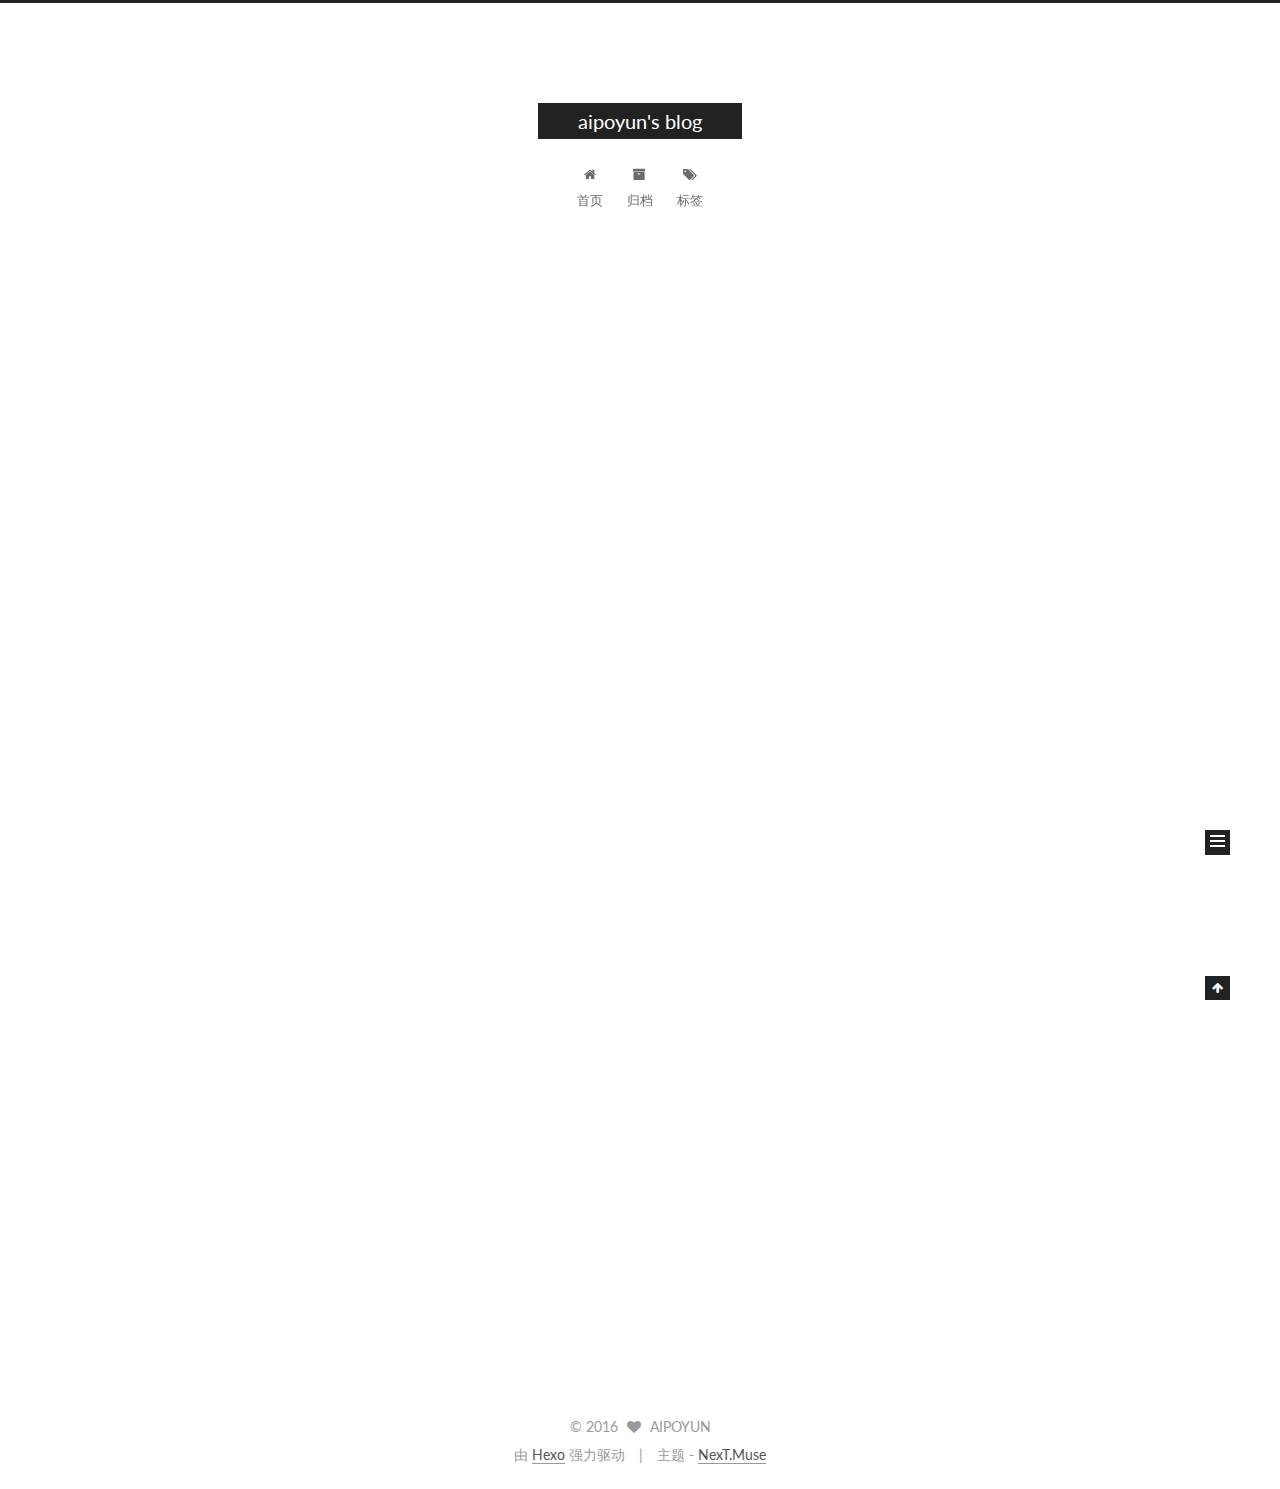
<file: index.html>
<!doctype html>



  


<html class="theme-next muse use-motion">
<head>
  <meta charset="UTF-8"/>
<meta http-equiv="X-UA-Compatible" content="IE=edge,chrome=1" />
<meta name="viewport" content="width=device-width, initial-scale=1, maximum-scale=1"/>



<meta http-equiv="Cache-Control" content="no-transform" />
<meta http-equiv="Cache-Control" content="no-siteapp" />












  <link href="/vendors/fancybox/source/jquery.fancybox.css?v=2.1.5" rel="stylesheet" type="text/css"/>




  
  
  
  

  
    
    
  

  

  

  

  

  
    
    
    <link href="//fonts.googleapis.com/css?family=Lato:300,300italic,400,400italic,700,700italic&subset=latin,latin-ext" rel="stylesheet" type="text/css">
  




<link href="/vendors/font-awesome/css/font-awesome.min.css?v=4.4.0" rel="stylesheet" type="text/css" />

<link href="/css/main.css?v=5.0.1" rel="stylesheet" type="text/css" />


  <meta name="keywords" content="Hexo, NexT" />








  <link rel="shortcut icon" type="image/x-icon" href="/favicon.ico?v=5.0.1" />






<meta name="description">
<meta property="og:type" content="website">
<meta property="og:title" content="aipoyun's blog">
<meta property="og:url" content="http://yoursite.com/index.html">
<meta property="og:site_name" content="aipoyun's blog">
<meta property="og:description">
<meta name="twitter:card" content="summary">
<meta name="twitter:title" content="aipoyun's blog">
<meta name="twitter:description">



<script type="text/javascript" id="hexo.configuration">
  var NexT = window.NexT || {};
  var CONFIG = {
    scheme: 'Muse',
    sidebar: {"position":"left","display":"post"},
    fancybox: true,
    motion: true,
    duoshuo: {
      userId: 0,
      author: '博主'
    }
  };
</script>

  <title> aipoyun's blog </title>
</head>

<body itemscope itemtype="http://schema.org/WebPage" lang="zh-Hans">

  










  
  
    
  

  <div class="container one-collumn sidebar-position-left 
   page-home 
 ">
    <div class="headband"></div>

    <header id="header" class="header" itemscope itemtype="http://schema.org/WPHeader">
      <div class="header-inner"><div class="site-meta ">
  

  <div class="custom-logo-site-title">
    <a href="/"  class="brand" rel="start">
      <span class="logo-line-before"><i></i></span>
      <span class="site-title">aipoyun's blog</span>
      <span class="logo-line-after"><i></i></span>
    </a>
  </div>
  <p class="site-subtitle"></p>
</div>

<div class="site-nav-toggle">
  <button>
    <span class="btn-bar"></span>
    <span class="btn-bar"></span>
    <span class="btn-bar"></span>
  </button>
</div>

<nav class="site-nav">
  

  
    <ul id="menu" class="menu">
      
        
        <li class="menu-item menu-item-home">
          <a href="/" rel="section">
            
              <i class="menu-item-icon fa fa-home fa-fw"></i> <br />
            
            首页
          </a>
        </li>
      
        
        <li class="menu-item menu-item-archives">
          <a href="/archives" rel="section">
            
              <i class="menu-item-icon fa fa-archive fa-fw"></i> <br />
            
            归档
          </a>
        </li>
      
        
        <li class="menu-item menu-item-tags">
          <a href="/tags" rel="section">
            
              <i class="menu-item-icon fa fa-tags fa-fw"></i> <br />
            
            标签
          </a>
        </li>
      

      
    </ul>
  

  
</nav>

 </div>
    </header>

    <main id="main" class="main">
      <div class="main-inner">
        <div class="content-wrap">
          <div id="content" class="content">
            
  <section id="posts" class="posts-expand">
    
      

  
  

  
  
  

  <article class="post post-type-normal " itemscope itemtype="http://schema.org/Article">

    
      <header class="post-header">

        
        
          <h1 class="post-title" itemprop="name headline">
            
            
              
                
                <a class="post-title-link" href="/2016/04/20/hello-world/" itemprop="url">
                  Hello World
                </a>
              
            
          </h1>
        

        <div class="post-meta">
          <span class="post-time">
            <span class="post-meta-item-icon">
              <i class="fa fa-calendar-o"></i>
            </span>
            <span class="post-meta-item-text">发表于</span>
            <time itemprop="dateCreated" datetime="2016-04-20T11:41:38+08:00" content="2016-04-20">
              2016-04-20
            </time>
          </span>

          

          
            
          

          

          
          

          
        </div>
      </header>
    


    <div class="post-body" itemprop="articleBody">

      
      

      
        
          
            <p>Welcome to <a href="https://hexo.io/" target="_blank" rel="external">Hexo</a>! This is your very first post. Check <a href="https://hexo.io/docs/" target="_blank" rel="external">documentation</a> for more info. If you get any problems when using Hexo, you can find the answer in <a href="https://hexo.io/docs/troubleshooting.html" target="_blank" rel="external">troubleshooting</a> or you can ask me on <a href="https://github.com/hexojs/hexo/issues" target="_blank" rel="external">GitHub</a>.</p>
<h2 id="Quick-Start"><a href="#Quick-Start" class="headerlink" title="Quick Start"></a>Quick Start</h2><h3 id="Create-a-new-post"><a href="#Create-a-new-post" class="headerlink" title="Create a new post"></a>Create a new post</h3><figure class="highlight bash"><table><tr><td class="gutter"><pre><span class="line">1</span><br></pre></td><td class="code"><pre><span class="line">$ hexo new <span class="string">"My New Post"</span></span><br></pre></td></tr></table></figure>
<p>More info: <a href="https://hexo.io/docs/writing.html" target="_blank" rel="external">Writing</a></p>
<h3 id="Run-server"><a href="#Run-server" class="headerlink" title="Run server"></a>Run server</h3><figure class="highlight bash"><table><tr><td class="gutter"><pre><span class="line">1</span><br></pre></td><td class="code"><pre><span class="line">$ hexo server</span><br></pre></td></tr></table></figure>
<p>More info: <a href="https://hexo.io/docs/server.html" target="_blank" rel="external">Server</a></p>
<h3 id="Generate-static-files"><a href="#Generate-static-files" class="headerlink" title="Generate static files"></a>Generate static files</h3><figure class="highlight bash"><table><tr><td class="gutter"><pre><span class="line">1</span><br></pre></td><td class="code"><pre><span class="line">$ hexo generate</span><br></pre></td></tr></table></figure>
<p>More info: <a href="https://hexo.io/docs/generating.html" target="_blank" rel="external">Generating</a></p>
<h3 id="Deploy-to-remote-sites"><a href="#Deploy-to-remote-sites" class="headerlink" title="Deploy to remote sites"></a>Deploy to remote sites</h3><figure class="highlight bash"><table><tr><td class="gutter"><pre><span class="line">1</span><br></pre></td><td class="code"><pre><span class="line">$ hexo deploy</span><br></pre></td></tr></table></figure>
<p>More info: <a href="https://hexo.io/docs/deployment.html" target="_blank" rel="external">Deployment</a></p>

          
        
      
    </div>
    
    <div>
      
    </div>

    <div>
      
    </div>

    <footer class="post-footer">
      

      

      
      
        <div class="post-eof"></div>
      
    </footer>
  </article>


    
  </section>

  


          </div>
          


          

        </div>
        
          
  
  <div class="sidebar-toggle">
    <div class="sidebar-toggle-line-wrap">
      <span class="sidebar-toggle-line sidebar-toggle-line-first"></span>
      <span class="sidebar-toggle-line sidebar-toggle-line-middle"></span>
      <span class="sidebar-toggle-line sidebar-toggle-line-last"></span>
    </div>
  </div>

  <aside id="sidebar" class="sidebar">
    <div class="sidebar-inner">

      

      

      <section class="site-overview sidebar-panel  sidebar-panel-active ">
        <div class="site-author motion-element" itemprop="author" itemscope itemtype="http://schema.org/Person">
          <img class="site-author-image" itemprop="image"
               src="/images/bull.jpg"
               alt="AIPOYUN" />
          <p class="site-author-name" itemprop="name">AIPOYUN</p>
          <p class="site-description motion-element" itemprop="description"></p>
        </div>
        <nav class="site-state motion-element">
          <div class="site-state-item site-state-posts">
            <a href="/archives">
              <span class="site-state-item-count">1</span>
              <span class="site-state-item-name">日志</span>
            </a>
          </div>

          

          

        </nav>

        

        <div class="links-of-author motion-element">
          
        </div>

        
        

        
        

      </section>

      

    </div>
  </aside>


        
      </div>
    </main>

    <footer id="footer" class="footer">
      <div class="footer-inner">
        <div class="copyright" >
  
  &copy; 
  <span itemprop="copyrightYear">2016</span>
  <span class="with-love">
    <i class="fa fa-heart"></i>
  </span>
  <span class="author" itemprop="copyrightHolder">AIPOYUN</span>
</div>

<div class="powered-by">
  由 <a class="theme-link" href="http://hexo.io">Hexo</a> 强力驱动
</div>

<div class="theme-info">
  主题 -
  <a class="theme-link" href="https://github.com/iissnan/hexo-theme-next">
    NexT.Muse
  </a>
</div>

        

        
      </div>
    </footer>

    <div class="back-to-top">
      <i class="fa fa-arrow-up"></i>
    </div>
  </div>

  

<script type="text/javascript">
  if (Object.prototype.toString.call(window.Promise) !== '[object Function]') {
    window.Promise = null;
  }
</script>









  



  
  <script type="text/javascript" src="/vendors/jquery/index.js?v=2.1.3"></script>

  
  <script type="text/javascript" src="/vendors/fastclick/lib/fastclick.min.js?v=1.0.6"></script>

  
  <script type="text/javascript" src="/vendors/jquery_lazyload/jquery.lazyload.js?v=1.9.7"></script>

  
  <script type="text/javascript" src="/vendors/velocity/velocity.min.js?v=1.2.1"></script>

  
  <script type="text/javascript" src="/vendors/velocity/velocity.ui.min.js?v=1.2.1"></script>

  
  <script type="text/javascript" src="/vendors/fancybox/source/jquery.fancybox.pack.js?v=2.1.5"></script>


  


  <script type="text/javascript" src="/js/src/utils.js?v=5.0.1"></script>

  <script type="text/javascript" src="/js/src/motion.js?v=5.0.1"></script>



  
  

  

  


  <script type="text/javascript" src="/js/src/bootstrap.js?v=5.0.1"></script>



  



  



  
  
  

  

  

</body>
</html>
</file>
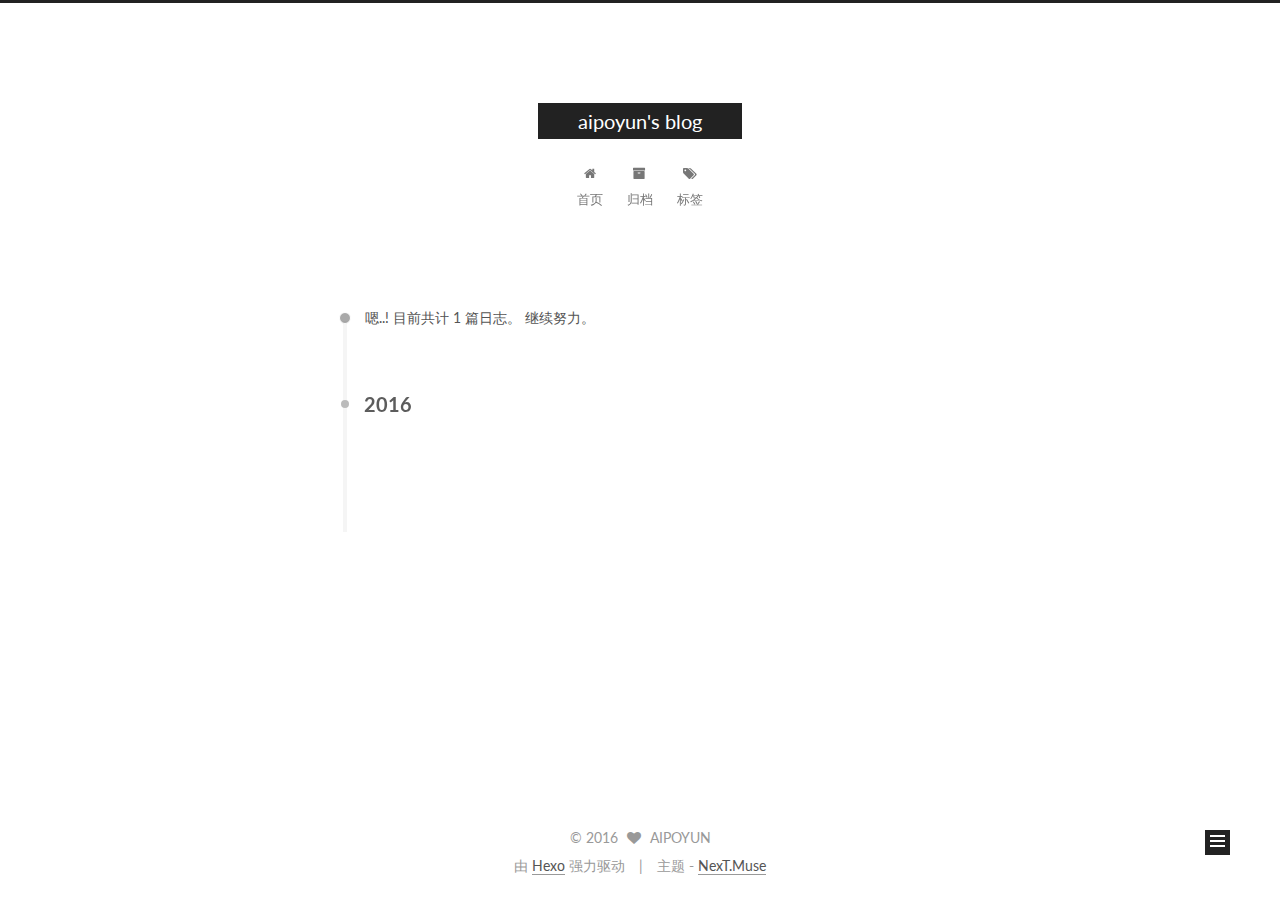
<file: archives/index.html>
<!doctype html>



  


<html class="theme-next muse use-motion">
<head>
  <meta charset="UTF-8"/>
<meta http-equiv="X-UA-Compatible" content="IE=edge,chrome=1" />
<meta name="viewport" content="width=device-width, initial-scale=1, maximum-scale=1"/>



<meta http-equiv="Cache-Control" content="no-transform" />
<meta http-equiv="Cache-Control" content="no-siteapp" />












  <link href="/vendors/fancybox/source/jquery.fancybox.css?v=2.1.5" rel="stylesheet" type="text/css"/>




  
  
  
  

  
    
    
  

  

  

  

  

  
    
    
    <link href="//fonts.googleapis.com/css?family=Lato:300,300italic,400,400italic,700,700italic&subset=latin,latin-ext" rel="stylesheet" type="text/css">
  




<link href="/vendors/font-awesome/css/font-awesome.min.css?v=4.4.0" rel="stylesheet" type="text/css" />

<link href="/css/main.css?v=5.0.1" rel="stylesheet" type="text/css" />


  <meta name="keywords" content="Hexo, NexT" />








  <link rel="shortcut icon" type="image/x-icon" href="/favicon.ico?v=5.0.1" />






<meta name="description">
<meta property="og:type" content="website">
<meta property="og:title" content="aipoyun's blog">
<meta property="og:url" content="http://yoursite.com/archives/index.html">
<meta property="og:site_name" content="aipoyun's blog">
<meta property="og:description">
<meta name="twitter:card" content="summary">
<meta name="twitter:title" content="aipoyun's blog">
<meta name="twitter:description">



<script type="text/javascript" id="hexo.configuration">
  var NexT = window.NexT || {};
  var CONFIG = {
    scheme: 'Muse',
    sidebar: {"position":"left","display":"post"},
    fancybox: true,
    motion: true,
    duoshuo: {
      userId: 0,
      author: '博主'
    }
  };
</script>

  <title> 归档 | aipoyun's blog </title>
</head>

<body itemscope itemtype="http://schema.org/WebPage" lang="zh-Hans">

  










  
  
    
  

  <div class="container one-collumn sidebar-position-left  page-archive  ">
    <div class="headband"></div>

    <header id="header" class="header" itemscope itemtype="http://schema.org/WPHeader">
      <div class="header-inner"><div class="site-meta ">
  

  <div class="custom-logo-site-title">
    <a href="/"  class="brand" rel="start">
      <span class="logo-line-before"><i></i></span>
      <span class="site-title">aipoyun's blog</span>
      <span class="logo-line-after"><i></i></span>
    </a>
  </div>
  <p class="site-subtitle"></p>
</div>

<div class="site-nav-toggle">
  <button>
    <span class="btn-bar"></span>
    <span class="btn-bar"></span>
    <span class="btn-bar"></span>
  </button>
</div>

<nav class="site-nav">
  

  
    <ul id="menu" class="menu">
      
        
        <li class="menu-item menu-item-home">
          <a href="/" rel="section">
            
              <i class="menu-item-icon fa fa-home fa-fw"></i> <br />
            
            首页
          </a>
        </li>
      
        
        <li class="menu-item menu-item-archives">
          <a href="/archives" rel="section">
            
              <i class="menu-item-icon fa fa-archive fa-fw"></i> <br />
            
            归档
          </a>
        </li>
      
        
        <li class="menu-item menu-item-tags">
          <a href="/tags" rel="section">
            
              <i class="menu-item-icon fa fa-tags fa-fw"></i> <br />
            
            标签
          </a>
        </li>
      

      
    </ul>
  

  
</nav>

 </div>
    </header>

    <main id="main" class="main">
      <div class="main-inner">
        <div class="content-wrap">
          <div id="content" class="content">
            

  <section id="posts" class="posts-collapse">
    <span class="archive-move-on"></span>

    <span class="archive-page-counter">
      
      
      
        
      
      嗯..! 目前共计 1 篇日志。 继续努力。
    </span>

    

      
      
      

      
        
        <div class="collection-title">
          <h2 class="archive-year motion-element" id="archive-year-2016">2016</h2>
        </div>
      
      

      

  <article class="post post-type-normal" itemscope itemtype="http://schema.org/Article">
    <header class="post-header">

      <h1 class="post-title">
        
            <a class="post-title-link" href="/2016/04/20/hello-world/" itemprop="url">
              
                <span itemprop="name">Hello World</span>
              
            </a>
        
      </h1>

      <div class="post-meta">
        <time class="post-time" itemprop="dateCreated"
              datetime="2016-04-20T11:41:38+08:00"
              content="2016-04-20" >
          04-20
        </time>
      </div>

    </header>
  </article>



    

  </section>

  



          </div>
          


          

        </div>
        
          
  
  <div class="sidebar-toggle">
    <div class="sidebar-toggle-line-wrap">
      <span class="sidebar-toggle-line sidebar-toggle-line-first"></span>
      <span class="sidebar-toggle-line sidebar-toggle-line-middle"></span>
      <span class="sidebar-toggle-line sidebar-toggle-line-last"></span>
    </div>
  </div>

  <aside id="sidebar" class="sidebar">
    <div class="sidebar-inner">

      

      

      <section class="site-overview sidebar-panel  sidebar-panel-active ">
        <div class="site-author motion-element" itemprop="author" itemscope itemtype="http://schema.org/Person">
          <img class="site-author-image" itemprop="image"
               src="/images/bull.jpg"
               alt="AIPOYUN" />
          <p class="site-author-name" itemprop="name">AIPOYUN</p>
          <p class="site-description motion-element" itemprop="description"></p>
        </div>
        <nav class="site-state motion-element">
          <div class="site-state-item site-state-posts">
            <a href="/archives">
              <span class="site-state-item-count">1</span>
              <span class="site-state-item-name">日志</span>
            </a>
          </div>

          

          

        </nav>

        

        <div class="links-of-author motion-element">
          
        </div>

        
        

        
        

      </section>

      

    </div>
  </aside>


        
      </div>
    </main>

    <footer id="footer" class="footer">
      <div class="footer-inner">
        <div class="copyright" >
  
  &copy; 
  <span itemprop="copyrightYear">2016</span>
  <span class="with-love">
    <i class="fa fa-heart"></i>
  </span>
  <span class="author" itemprop="copyrightHolder">AIPOYUN</span>
</div>

<div class="powered-by">
  由 <a class="theme-link" href="http://hexo.io">Hexo</a> 强力驱动
</div>

<div class="theme-info">
  主题 -
  <a class="theme-link" href="https://github.com/iissnan/hexo-theme-next">
    NexT.Muse
  </a>
</div>

        

        
      </div>
    </footer>

    <div class="back-to-top">
      <i class="fa fa-arrow-up"></i>
    </div>
  </div>

  

<script type="text/javascript">
  if (Object.prototype.toString.call(window.Promise) !== '[object Function]') {
    window.Promise = null;
  }
</script>









  



  
  <script type="text/javascript" src="/vendors/jquery/index.js?v=2.1.3"></script>

  
  <script type="text/javascript" src="/vendors/fastclick/lib/fastclick.min.js?v=1.0.6"></script>

  
  <script type="text/javascript" src="/vendors/jquery_lazyload/jquery.lazyload.js?v=1.9.7"></script>

  
  <script type="text/javascript" src="/vendors/velocity/velocity.min.js?v=1.2.1"></script>

  
  <script type="text/javascript" src="/vendors/velocity/velocity.ui.min.js?v=1.2.1"></script>

  
  <script type="text/javascript" src="/vendors/fancybox/source/jquery.fancybox.pack.js?v=2.1.5"></script>


  


  <script type="text/javascript" src="/js/src/utils.js?v=5.0.1"></script>

  <script type="text/javascript" src="/js/src/motion.js?v=5.0.1"></script>



  
  

  
  
    <script type="text/javascript" id="motion.page.archive">
      $('.archive-year').velocity('transition.slideLeftIn');
    </script>
  


  


  <script type="text/javascript" src="/js/src/bootstrap.js?v=5.0.1"></script>



  



  



  
  
  

  

  

</body>
</html>
</file>
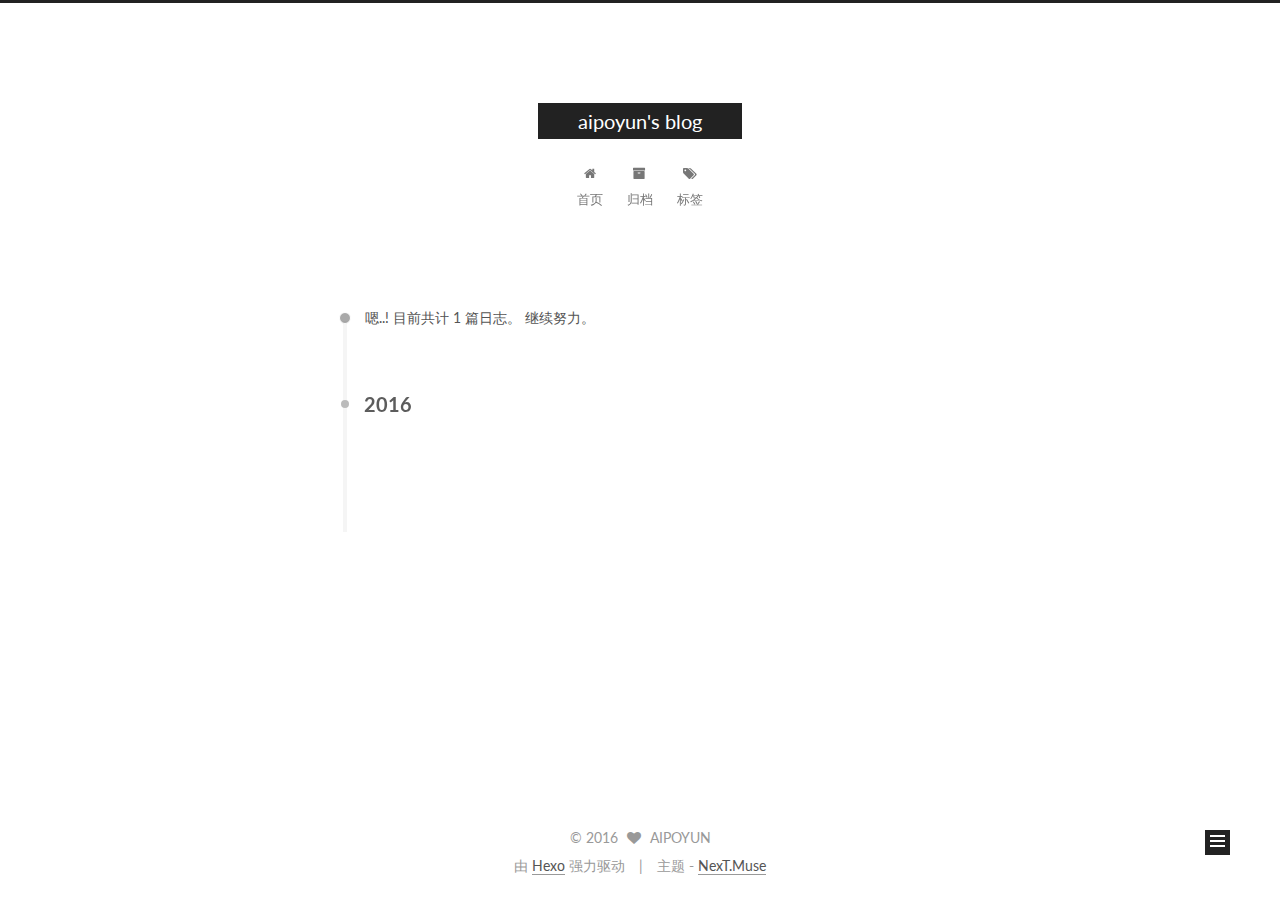
<file: archives/2016/index.html>
<!doctype html>



  


<html class="theme-next muse use-motion">
<head>
  <meta charset="UTF-8"/>
<meta http-equiv="X-UA-Compatible" content="IE=edge,chrome=1" />
<meta name="viewport" content="width=device-width, initial-scale=1, maximum-scale=1"/>



<meta http-equiv="Cache-Control" content="no-transform" />
<meta http-equiv="Cache-Control" content="no-siteapp" />












  <link href="/vendors/fancybox/source/jquery.fancybox.css?v=2.1.5" rel="stylesheet" type="text/css"/>




  
  
  
  

  
    
    
  

  

  

  

  

  
    
    
    <link href="//fonts.googleapis.com/css?family=Lato:300,300italic,400,400italic,700,700italic&subset=latin,latin-ext" rel="stylesheet" type="text/css">
  




<link href="/vendors/font-awesome/css/font-awesome.min.css?v=4.4.0" rel="stylesheet" type="text/css" />

<link href="/css/main.css?v=5.0.1" rel="stylesheet" type="text/css" />


  <meta name="keywords" content="Hexo, NexT" />








  <link rel="shortcut icon" type="image/x-icon" href="/favicon.ico?v=5.0.1" />






<meta name="description">
<meta property="og:type" content="website">
<meta property="og:title" content="aipoyun's blog">
<meta property="og:url" content="http://yoursite.com/archives/2016/index.html">
<meta property="og:site_name" content="aipoyun's blog">
<meta property="og:description">
<meta name="twitter:card" content="summary">
<meta name="twitter:title" content="aipoyun's blog">
<meta name="twitter:description">



<script type="text/javascript" id="hexo.configuration">
  var NexT = window.NexT || {};
  var CONFIG = {
    scheme: 'Muse',
    sidebar: {"position":"left","display":"post"},
    fancybox: true,
    motion: true,
    duoshuo: {
      userId: 0,
      author: '博主'
    }
  };
</script>

  <title> 归档 | aipoyun's blog </title>
</head>

<body itemscope itemtype="http://schema.org/WebPage" lang="zh-Hans">

  










  
  
    
  

  <div class="container one-collumn sidebar-position-left  page-archive  ">
    <div class="headband"></div>

    <header id="header" class="header" itemscope itemtype="http://schema.org/WPHeader">
      <div class="header-inner"><div class="site-meta ">
  

  <div class="custom-logo-site-title">
    <a href="/"  class="brand" rel="start">
      <span class="logo-line-before"><i></i></span>
      <span class="site-title">aipoyun's blog</span>
      <span class="logo-line-after"><i></i></span>
    </a>
  </div>
  <p class="site-subtitle"></p>
</div>

<div class="site-nav-toggle">
  <button>
    <span class="btn-bar"></span>
    <span class="btn-bar"></span>
    <span class="btn-bar"></span>
  </button>
</div>

<nav class="site-nav">
  

  
    <ul id="menu" class="menu">
      
        
        <li class="menu-item menu-item-home">
          <a href="/" rel="section">
            
              <i class="menu-item-icon fa fa-home fa-fw"></i> <br />
            
            首页
          </a>
        </li>
      
        
        <li class="menu-item menu-item-archives">
          <a href="/archives" rel="section">
            
              <i class="menu-item-icon fa fa-archive fa-fw"></i> <br />
            
            归档
          </a>
        </li>
      
        
        <li class="menu-item menu-item-tags">
          <a href="/tags" rel="section">
            
              <i class="menu-item-icon fa fa-tags fa-fw"></i> <br />
            
            标签
          </a>
        </li>
      

      
    </ul>
  

  
</nav>

 </div>
    </header>

    <main id="main" class="main">
      <div class="main-inner">
        <div class="content-wrap">
          <div id="content" class="content">
            

  <section id="posts" class="posts-collapse">
    <span class="archive-move-on"></span>

    <span class="archive-page-counter">
      
      
      
        
      
      嗯..! 目前共计 1 篇日志。 继续努力。
    </span>

    

      
      
      

      
        
        <div class="collection-title">
          <h2 class="archive-year motion-element" id="archive-year-2016">2016</h2>
        </div>
      
      

      

  <article class="post post-type-normal" itemscope itemtype="http://schema.org/Article">
    <header class="post-header">

      <h1 class="post-title">
        
            <a class="post-title-link" href="/2016/04/20/hello-world/" itemprop="url">
              
                <span itemprop="name">Hello World</span>
              
            </a>
        
      </h1>

      <div class="post-meta">
        <time class="post-time" itemprop="dateCreated"
              datetime="2016-04-20T11:41:38+08:00"
              content="2016-04-20" >
          04-20
        </time>
      </div>

    </header>
  </article>



    

  </section>

  



          </div>
          


          

        </div>
        
          
  
  <div class="sidebar-toggle">
    <div class="sidebar-toggle-line-wrap">
      <span class="sidebar-toggle-line sidebar-toggle-line-first"></span>
      <span class="sidebar-toggle-line sidebar-toggle-line-middle"></span>
      <span class="sidebar-toggle-line sidebar-toggle-line-last"></span>
    </div>
  </div>

  <aside id="sidebar" class="sidebar">
    <div class="sidebar-inner">

      

      

      <section class="site-overview sidebar-panel  sidebar-panel-active ">
        <div class="site-author motion-element" itemprop="author" itemscope itemtype="http://schema.org/Person">
          <img class="site-author-image" itemprop="image"
               src="/images/bull.jpg"
               alt="AIPOYUN" />
          <p class="site-author-name" itemprop="name">AIPOYUN</p>
          <p class="site-description motion-element" itemprop="description"></p>
        </div>
        <nav class="site-state motion-element">
          <div class="site-state-item site-state-posts">
            <a href="/archives">
              <span class="site-state-item-count">1</span>
              <span class="site-state-item-name">日志</span>
            </a>
          </div>

          

          

        </nav>

        

        <div class="links-of-author motion-element">
          
        </div>

        
        

        
        

      </section>

      

    </div>
  </aside>


        
      </div>
    </main>

    <footer id="footer" class="footer">
      <div class="footer-inner">
        <div class="copyright" >
  
  &copy; 
  <span itemprop="copyrightYear">2016</span>
  <span class="with-love">
    <i class="fa fa-heart"></i>
  </span>
  <span class="author" itemprop="copyrightHolder">AIPOYUN</span>
</div>

<div class="powered-by">
  由 <a class="theme-link" href="http://hexo.io">Hexo</a> 强力驱动
</div>

<div class="theme-info">
  主题 -
  <a class="theme-link" href="https://github.com/iissnan/hexo-theme-next">
    NexT.Muse
  </a>
</div>

        

        
      </div>
    </footer>

    <div class="back-to-top">
      <i class="fa fa-arrow-up"></i>
    </div>
  </div>

  

<script type="text/javascript">
  if (Object.prototype.toString.call(window.Promise) !== '[object Function]') {
    window.Promise = null;
  }
</script>









  



  
  <script type="text/javascript" src="/vendors/jquery/index.js?v=2.1.3"></script>

  
  <script type="text/javascript" src="/vendors/fastclick/lib/fastclick.min.js?v=1.0.6"></script>

  
  <script type="text/javascript" src="/vendors/jquery_lazyload/jquery.lazyload.js?v=1.9.7"></script>

  
  <script type="text/javascript" src="/vendors/velocity/velocity.min.js?v=1.2.1"></script>

  
  <script type="text/javascript" src="/vendors/velocity/velocity.ui.min.js?v=1.2.1"></script>

  
  <script type="text/javascript" src="/vendors/fancybox/source/jquery.fancybox.pack.js?v=2.1.5"></script>


  


  <script type="text/javascript" src="/js/src/utils.js?v=5.0.1"></script>

  <script type="text/javascript" src="/js/src/motion.js?v=5.0.1"></script>



  
  

  
  
    <script type="text/javascript" id="motion.page.archive">
      $('.archive-year').velocity('transition.slideLeftIn');
    </script>
  


  


  <script type="text/javascript" src="/js/src/bootstrap.js?v=5.0.1"></script>



  



  



  
  
  

  

  

</body>
</html>
</file>
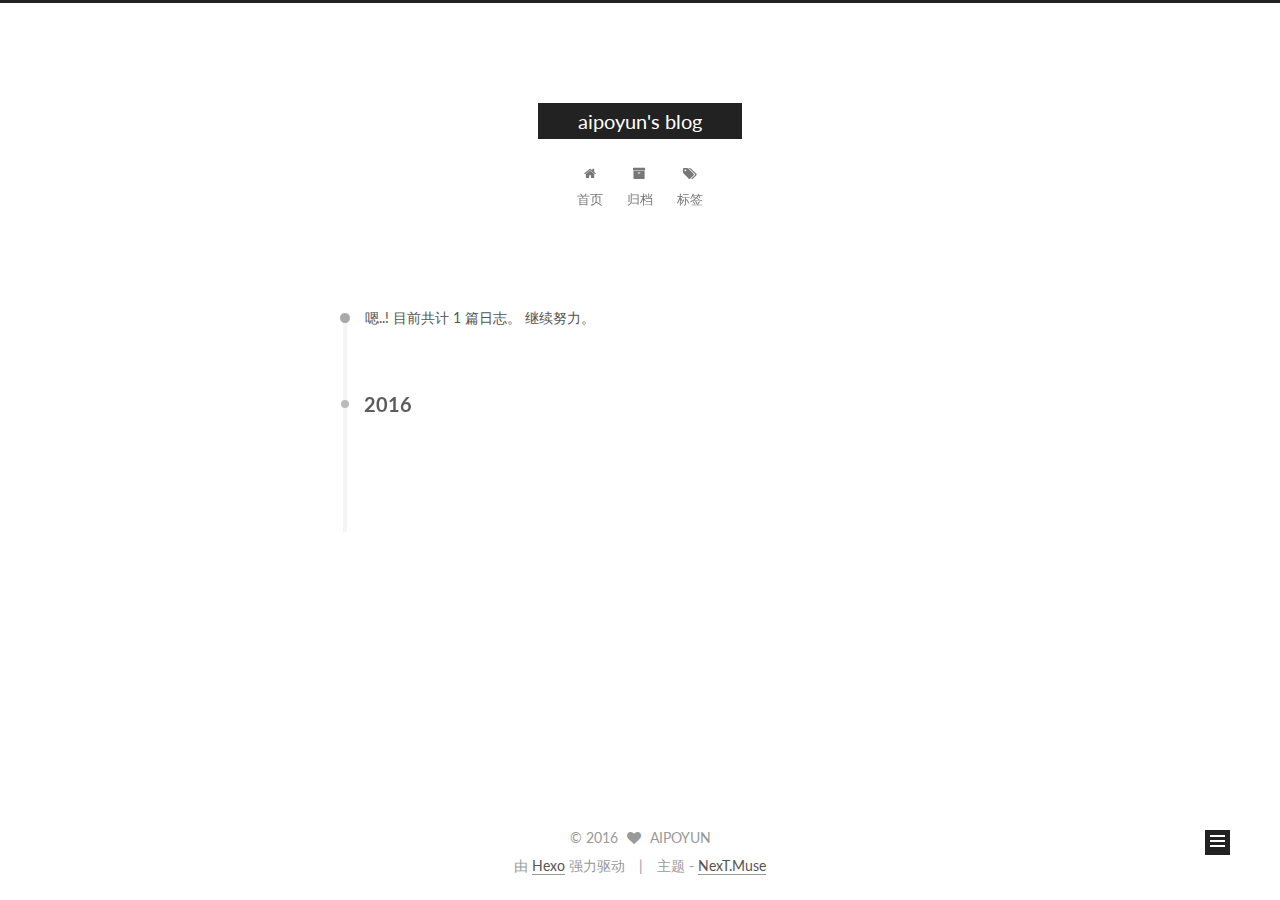
<file: archives/2016/04/index.html>
<!doctype html>



  


<html class="theme-next muse use-motion">
<head>
  <meta charset="UTF-8"/>
<meta http-equiv="X-UA-Compatible" content="IE=edge,chrome=1" />
<meta name="viewport" content="width=device-width, initial-scale=1, maximum-scale=1"/>



<meta http-equiv="Cache-Control" content="no-transform" />
<meta http-equiv="Cache-Control" content="no-siteapp" />












  <link href="/vendors/fancybox/source/jquery.fancybox.css?v=2.1.5" rel="stylesheet" type="text/css"/>




  
  
  
  

  
    
    
  

  

  

  

  

  
    
    
    <link href="//fonts.googleapis.com/css?family=Lato:300,300italic,400,400italic,700,700italic&subset=latin,latin-ext" rel="stylesheet" type="text/css">
  




<link href="/vendors/font-awesome/css/font-awesome.min.css?v=4.4.0" rel="stylesheet" type="text/css" />

<link href="/css/main.css?v=5.0.1" rel="stylesheet" type="text/css" />


  <meta name="keywords" content="Hexo, NexT" />








  <link rel="shortcut icon" type="image/x-icon" href="/favicon.ico?v=5.0.1" />






<meta name="description">
<meta property="og:type" content="website">
<meta property="og:title" content="aipoyun's blog">
<meta property="og:url" content="http://yoursite.com/archives/2016/04/index.html">
<meta property="og:site_name" content="aipoyun's blog">
<meta property="og:description">
<meta name="twitter:card" content="summary">
<meta name="twitter:title" content="aipoyun's blog">
<meta name="twitter:description">



<script type="text/javascript" id="hexo.configuration">
  var NexT = window.NexT || {};
  var CONFIG = {
    scheme: 'Muse',
    sidebar: {"position":"left","display":"post"},
    fancybox: true,
    motion: true,
    duoshuo: {
      userId: 0,
      author: '博主'
    }
  };
</script>

  <title> 归档 | aipoyun's blog </title>
</head>

<body itemscope itemtype="http://schema.org/WebPage" lang="zh-Hans">

  










  
  
    
  

  <div class="container one-collumn sidebar-position-left  page-archive  ">
    <div class="headband"></div>

    <header id="header" class="header" itemscope itemtype="http://schema.org/WPHeader">
      <div class="header-inner"><div class="site-meta ">
  

  <div class="custom-logo-site-title">
    <a href="/"  class="brand" rel="start">
      <span class="logo-line-before"><i></i></span>
      <span class="site-title">aipoyun's blog</span>
      <span class="logo-line-after"><i></i></span>
    </a>
  </div>
  <p class="site-subtitle"></p>
</div>

<div class="site-nav-toggle">
  <button>
    <span class="btn-bar"></span>
    <span class="btn-bar"></span>
    <span class="btn-bar"></span>
  </button>
</div>

<nav class="site-nav">
  

  
    <ul id="menu" class="menu">
      
        
        <li class="menu-item menu-item-home">
          <a href="/" rel="section">
            
              <i class="menu-item-icon fa fa-home fa-fw"></i> <br />
            
            首页
          </a>
        </li>
      
        
        <li class="menu-item menu-item-archives">
          <a href="/archives" rel="section">
            
              <i class="menu-item-icon fa fa-archive fa-fw"></i> <br />
            
            归档
          </a>
        </li>
      
        
        <li class="menu-item menu-item-tags">
          <a href="/tags" rel="section">
            
              <i class="menu-item-icon fa fa-tags fa-fw"></i> <br />
            
            标签
          </a>
        </li>
      

      
    </ul>
  

  
</nav>

 </div>
    </header>

    <main id="main" class="main">
      <div class="main-inner">
        <div class="content-wrap">
          <div id="content" class="content">
            

  <section id="posts" class="posts-collapse">
    <span class="archive-move-on"></span>

    <span class="archive-page-counter">
      
      
      
        
      
      嗯..! 目前共计 1 篇日志。 继续努力。
    </span>

    

      
      
      

      
        
        <div class="collection-title">
          <h2 class="archive-year motion-element" id="archive-year-2016">2016</h2>
        </div>
      
      

      

  <article class="post post-type-normal" itemscope itemtype="http://schema.org/Article">
    <header class="post-header">

      <h1 class="post-title">
        
            <a class="post-title-link" href="/2016/04/20/hello-world/" itemprop="url">
              
                <span itemprop="name">Hello World</span>
              
            </a>
        
      </h1>

      <div class="post-meta">
        <time class="post-time" itemprop="dateCreated"
              datetime="2016-04-20T11:41:38+08:00"
              content="2016-04-20" >
          04-20
        </time>
      </div>

    </header>
  </article>



    

  </section>

  



          </div>
          


          

        </div>
        
          
  
  <div class="sidebar-toggle">
    <div class="sidebar-toggle-line-wrap">
      <span class="sidebar-toggle-line sidebar-toggle-line-first"></span>
      <span class="sidebar-toggle-line sidebar-toggle-line-middle"></span>
      <span class="sidebar-toggle-line sidebar-toggle-line-last"></span>
    </div>
  </div>

  <aside id="sidebar" class="sidebar">
    <div class="sidebar-inner">

      

      

      <section class="site-overview sidebar-panel  sidebar-panel-active ">
        <div class="site-author motion-element" itemprop="author" itemscope itemtype="http://schema.org/Person">
          <img class="site-author-image" itemprop="image"
               src="/images/bull.jpg"
               alt="AIPOYUN" />
          <p class="site-author-name" itemprop="name">AIPOYUN</p>
          <p class="site-description motion-element" itemprop="description"></p>
        </div>
        <nav class="site-state motion-element">
          <div class="site-state-item site-state-posts">
            <a href="/archives">
              <span class="site-state-item-count">1</span>
              <span class="site-state-item-name">日志</span>
            </a>
          </div>

          

          

        </nav>

        

        <div class="links-of-author motion-element">
          
        </div>

        
        

        
        

      </section>

      

    </div>
  </aside>


        
      </div>
    </main>

    <footer id="footer" class="footer">
      <div class="footer-inner">
        <div class="copyright" >
  
  &copy; 
  <span itemprop="copyrightYear">2016</span>
  <span class="with-love">
    <i class="fa fa-heart"></i>
  </span>
  <span class="author" itemprop="copyrightHolder">AIPOYUN</span>
</div>

<div class="powered-by">
  由 <a class="theme-link" href="http://hexo.io">Hexo</a> 强力驱动
</div>

<div class="theme-info">
  主题 -
  <a class="theme-link" href="https://github.com/iissnan/hexo-theme-next">
    NexT.Muse
  </a>
</div>

        

        
      </div>
    </footer>

    <div class="back-to-top">
      <i class="fa fa-arrow-up"></i>
    </div>
  </div>

  

<script type="text/javascript">
  if (Object.prototype.toString.call(window.Promise) !== '[object Function]') {
    window.Promise = null;
  }
</script>









  



  
  <script type="text/javascript" src="/vendors/jquery/index.js?v=2.1.3"></script>

  
  <script type="text/javascript" src="/vendors/fastclick/lib/fastclick.min.js?v=1.0.6"></script>

  
  <script type="text/javascript" src="/vendors/jquery_lazyload/jquery.lazyload.js?v=1.9.7"></script>

  
  <script type="text/javascript" src="/vendors/velocity/velocity.min.js?v=1.2.1"></script>

  
  <script type="text/javascript" src="/vendors/velocity/velocity.ui.min.js?v=1.2.1"></script>

  
  <script type="text/javascript" src="/vendors/fancybox/source/jquery.fancybox.pack.js?v=2.1.5"></script>


  


  <script type="text/javascript" src="/js/src/utils.js?v=5.0.1"></script>

  <script type="text/javascript" src="/js/src/motion.js?v=5.0.1"></script>



  
  

  
  
    <script type="text/javascript" id="motion.page.archive">
      $('.archive-year').velocity('transition.slideLeftIn');
    </script>
  


  


  <script type="text/javascript" src="/js/src/bootstrap.js?v=5.0.1"></script>



  



  



  
  
  

  

  

</body>
</html>
</file>
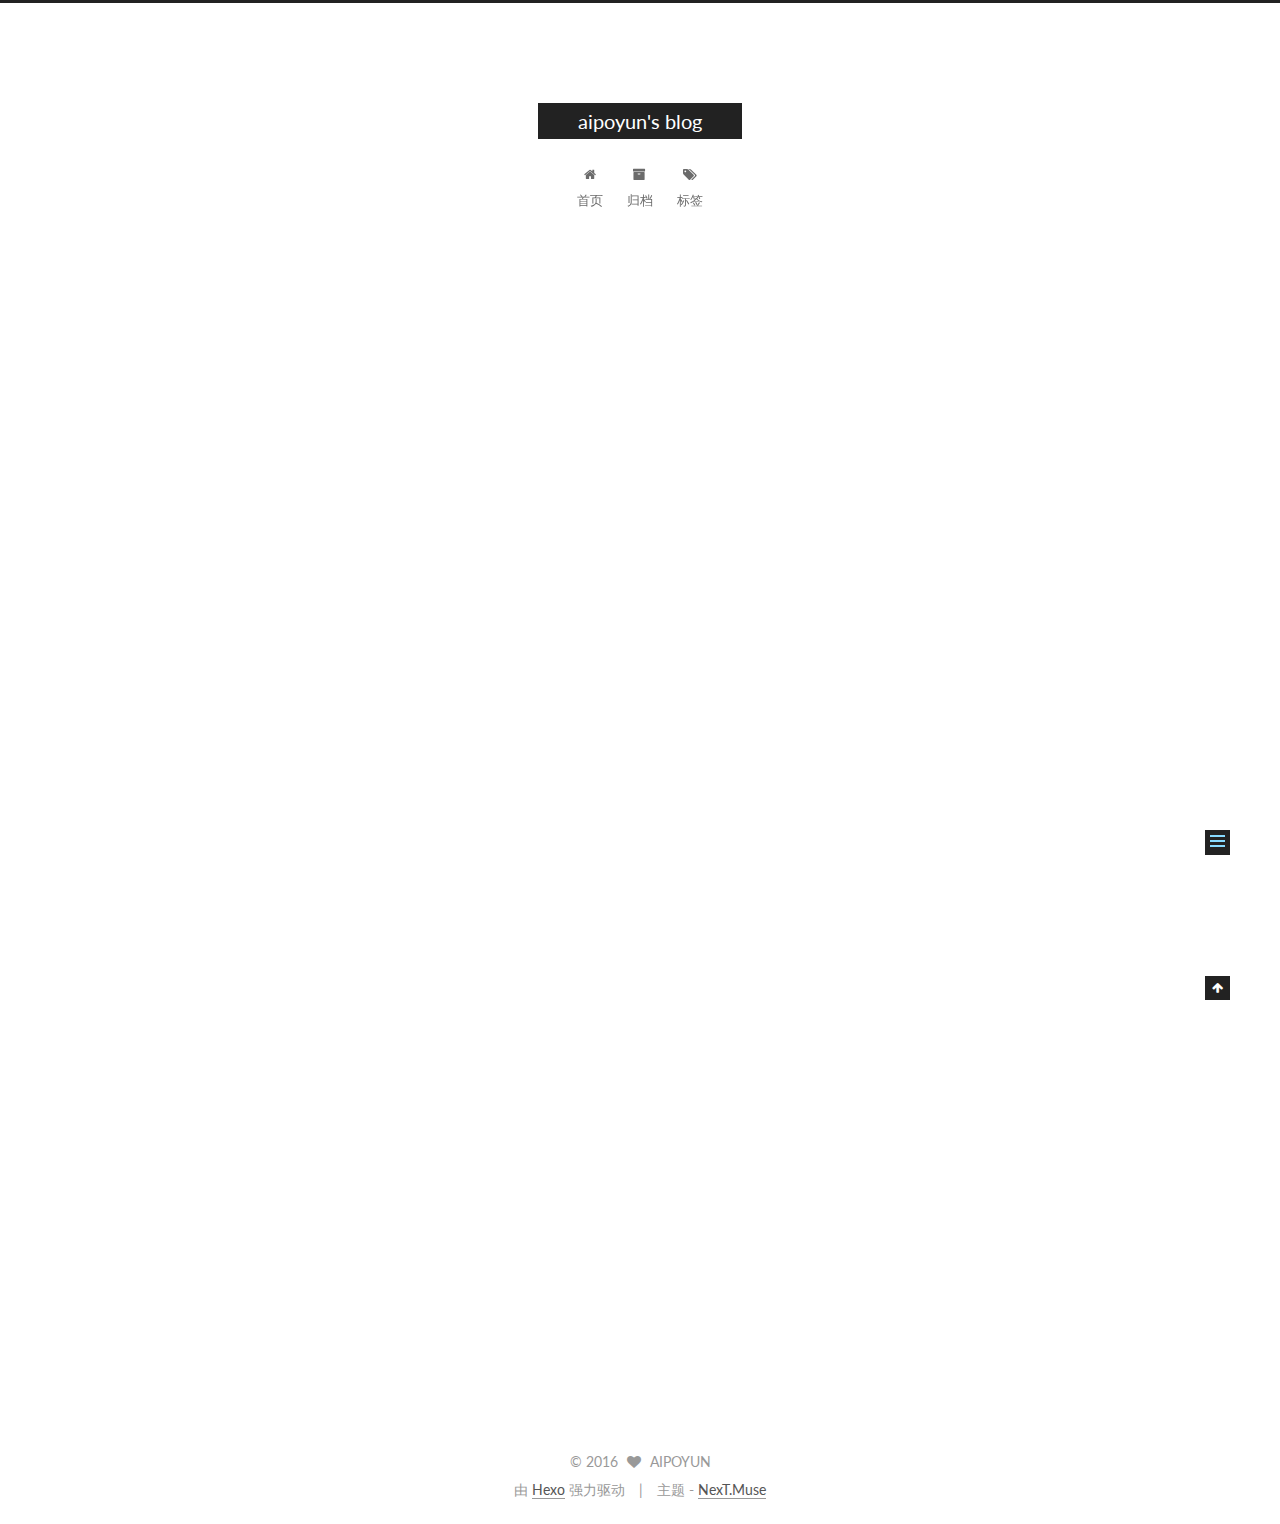
<file: 2016/04/20/hello-world/index.html>
<!doctype html>



  


<html class="theme-next muse use-motion">
<head>
  <meta charset="UTF-8"/>
<meta http-equiv="X-UA-Compatible" content="IE=edge,chrome=1" />
<meta name="viewport" content="width=device-width, initial-scale=1, maximum-scale=1"/>



<meta http-equiv="Cache-Control" content="no-transform" />
<meta http-equiv="Cache-Control" content="no-siteapp" />












  <link href="/vendors/fancybox/source/jquery.fancybox.css?v=2.1.5" rel="stylesheet" type="text/css"/>




  
  
  
  

  
    
    
  

  

  

  

  

  
    
    
    <link href="//fonts.googleapis.com/css?family=Lato:300,300italic,400,400italic,700,700italic&subset=latin,latin-ext" rel="stylesheet" type="text/css">
  




<link href="/vendors/font-awesome/css/font-awesome.min.css?v=4.4.0" rel="stylesheet" type="text/css" />

<link href="/css/main.css?v=5.0.1" rel="stylesheet" type="text/css" />


  <meta name="keywords" content="Hexo, NexT" />








  <link rel="shortcut icon" type="image/x-icon" href="/favicon.ico?v=5.0.1" />






<meta name="description" content="Welcome to Hexo! This is your very first post. Check documentation for more info. If you get any problems when using Hexo, you can find the answer in troubleshooting or you can ask me on GitHub.
Quick">
<meta property="og:type" content="article">
<meta property="og:title" content="Hello World">
<meta property="og:url" content="http://yoursite.com/2016/04/20/hello-world/index.html">
<meta property="og:site_name" content="aipoyun's blog">
<meta property="og:description" content="Welcome to Hexo! This is your very first post. Check documentation for more info. If you get any problems when using Hexo, you can find the answer in troubleshooting or you can ask me on GitHub.
Quick">
<meta property="og:updated_time" content="2016-04-20T03:41:38.000Z">
<meta name="twitter:card" content="summary">
<meta name="twitter:title" content="Hello World">
<meta name="twitter:description" content="Welcome to Hexo! This is your very first post. Check documentation for more info. If you get any problems when using Hexo, you can find the answer in troubleshooting or you can ask me on GitHub.
Quick">



<script type="text/javascript" id="hexo.configuration">
  var NexT = window.NexT || {};
  var CONFIG = {
    scheme: 'Muse',
    sidebar: {"position":"left","display":"post"},
    fancybox: true,
    motion: true,
    duoshuo: {
      userId: 0,
      author: '博主'
    }
  };
</script>

  <title> Hello World | aipoyun's blog </title>
</head>

<body itemscope itemtype="http://schema.org/WebPage" lang="zh-Hans">

  










  
  
    
  

  <div class="container one-collumn sidebar-position-left page-post-detail ">
    <div class="headband"></div>

    <header id="header" class="header" itemscope itemtype="http://schema.org/WPHeader">
      <div class="header-inner"><div class="site-meta ">
  

  <div class="custom-logo-site-title">
    <a href="/"  class="brand" rel="start">
      <span class="logo-line-before"><i></i></span>
      <span class="site-title">aipoyun's blog</span>
      <span class="logo-line-after"><i></i></span>
    </a>
  </div>
  <p class="site-subtitle"></p>
</div>

<div class="site-nav-toggle">
  <button>
    <span class="btn-bar"></span>
    <span class="btn-bar"></span>
    <span class="btn-bar"></span>
  </button>
</div>

<nav class="site-nav">
  

  
    <ul id="menu" class="menu">
      
        
        <li class="menu-item menu-item-home">
          <a href="/" rel="section">
            
              <i class="menu-item-icon fa fa-home fa-fw"></i> <br />
            
            首页
          </a>
        </li>
      
        
        <li class="menu-item menu-item-archives">
          <a href="/archives" rel="section">
            
              <i class="menu-item-icon fa fa-archive fa-fw"></i> <br />
            
            归档
          </a>
        </li>
      
        
        <li class="menu-item menu-item-tags">
          <a href="/tags" rel="section">
            
              <i class="menu-item-icon fa fa-tags fa-fw"></i> <br />
            
            标签
          </a>
        </li>
      

      
    </ul>
  

  
</nav>

 </div>
    </header>

    <main id="main" class="main">
      <div class="main-inner">
        <div class="content-wrap">
          <div id="content" class="content">
            

  <div id="posts" class="posts-expand">
    

  
  

  
  
  

  <article class="post post-type-normal " itemscope itemtype="http://schema.org/Article">

    
      <header class="post-header">

        
        
          <h1 class="post-title" itemprop="name headline">
            
            
              
                Hello World
              
            
          </h1>
        

        <div class="post-meta">
          <span class="post-time">
            <span class="post-meta-item-icon">
              <i class="fa fa-calendar-o"></i>
            </span>
            <span class="post-meta-item-text">发表于</span>
            <time itemprop="dateCreated" datetime="2016-04-20T11:41:38+08:00" content="2016-04-20">
              2016-04-20
            </time>
          </span>

          

          
            
          

          

          
          

          
        </div>
      </header>
    


    <div class="post-body" itemprop="articleBody">

      
      

      
        <p>Welcome to <a href="https://hexo.io/" target="_blank" rel="external">Hexo</a>! This is your very first post. Check <a href="https://hexo.io/docs/" target="_blank" rel="external">documentation</a> for more info. If you get any problems when using Hexo, you can find the answer in <a href="https://hexo.io/docs/troubleshooting.html" target="_blank" rel="external">troubleshooting</a> or you can ask me on <a href="https://github.com/hexojs/hexo/issues" target="_blank" rel="external">GitHub</a>.</p>
<h2 id="Quick-Start"><a href="#Quick-Start" class="headerlink" title="Quick Start"></a>Quick Start</h2><h3 id="Create-a-new-post"><a href="#Create-a-new-post" class="headerlink" title="Create a new post"></a>Create a new post</h3><figure class="highlight bash"><table><tr><td class="gutter"><pre><span class="line">1</span><br></pre></td><td class="code"><pre><span class="line">$ hexo new <span class="string">"My New Post"</span></span><br></pre></td></tr></table></figure>
<p>More info: <a href="https://hexo.io/docs/writing.html" target="_blank" rel="external">Writing</a></p>
<h3 id="Run-server"><a href="#Run-server" class="headerlink" title="Run server"></a>Run server</h3><figure class="highlight bash"><table><tr><td class="gutter"><pre><span class="line">1</span><br></pre></td><td class="code"><pre><span class="line">$ hexo server</span><br></pre></td></tr></table></figure>
<p>More info: <a href="https://hexo.io/docs/server.html" target="_blank" rel="external">Server</a></p>
<h3 id="Generate-static-files"><a href="#Generate-static-files" class="headerlink" title="Generate static files"></a>Generate static files</h3><figure class="highlight bash"><table><tr><td class="gutter"><pre><span class="line">1</span><br></pre></td><td class="code"><pre><span class="line">$ hexo generate</span><br></pre></td></tr></table></figure>
<p>More info: <a href="https://hexo.io/docs/generating.html" target="_blank" rel="external">Generating</a></p>
<h3 id="Deploy-to-remote-sites"><a href="#Deploy-to-remote-sites" class="headerlink" title="Deploy to remote sites"></a>Deploy to remote sites</h3><figure class="highlight bash"><table><tr><td class="gutter"><pre><span class="line">1</span><br></pre></td><td class="code"><pre><span class="line">$ hexo deploy</span><br></pre></td></tr></table></figure>
<p>More info: <a href="https://hexo.io/docs/deployment.html" target="_blank" rel="external">Deployment</a></p>

      
    </div>
    
    <div>
      
        
      
    </div>

    <div>
      
        
      
    </div>

    <footer class="post-footer">
      

      

      
      
    </footer>
  </article>



    <div class="post-spread">
      
    </div>
  </div>


          </div>
          


          
  <div class="comments" id="comments">
    
  </div>


        </div>
        
          
  
  <div class="sidebar-toggle">
    <div class="sidebar-toggle-line-wrap">
      <span class="sidebar-toggle-line sidebar-toggle-line-first"></span>
      <span class="sidebar-toggle-line sidebar-toggle-line-middle"></span>
      <span class="sidebar-toggle-line sidebar-toggle-line-last"></span>
    </div>
  </div>

  <aside id="sidebar" class="sidebar">
    <div class="sidebar-inner">

      

      
        <ul class="sidebar-nav motion-element">
          <li class="sidebar-nav-toc sidebar-nav-active" data-target="post-toc-wrap" >
            文章目录
          </li>
          <li class="sidebar-nav-overview" data-target="site-overview">
            站点概览
          </li>
        </ul>
      

      <section class="site-overview sidebar-panel ">
        <div class="site-author motion-element" itemprop="author" itemscope itemtype="http://schema.org/Person">
          <img class="site-author-image" itemprop="image"
               src="/images/bull.jpg"
               alt="AIPOYUN" />
          <p class="site-author-name" itemprop="name">AIPOYUN</p>
          <p class="site-description motion-element" itemprop="description"></p>
        </div>
        <nav class="site-state motion-element">
          <div class="site-state-item site-state-posts">
            <a href="/archives">
              <span class="site-state-item-count">1</span>
              <span class="site-state-item-name">日志</span>
            </a>
          </div>

          

          

        </nav>

        

        <div class="links-of-author motion-element">
          
        </div>

        
        

        
        

      </section>

      
        <section class="post-toc-wrap motion-element sidebar-panel sidebar-panel-active">
          <div class="post-toc">
            
              
            
            
              <div class="post-toc-content"><ol class="nav"><li class="nav-item nav-level-2"><a class="nav-link" href="#Quick-Start"><span class="nav-number">1.</span> <span class="nav-text">Quick Start</span></a><ol class="nav-child"><li class="nav-item nav-level-3"><a class="nav-link" href="#Create-a-new-post"><span class="nav-number">1.1.</span> <span class="nav-text">Create a new post</span></a></li><li class="nav-item nav-level-3"><a class="nav-link" href="#Run-server"><span class="nav-number">1.2.</span> <span class="nav-text">Run server</span></a></li><li class="nav-item nav-level-3"><a class="nav-link" href="#Generate-static-files"><span class="nav-number">1.3.</span> <span class="nav-text">Generate static files</span></a></li><li class="nav-item nav-level-3"><a class="nav-link" href="#Deploy-to-remote-sites"><span class="nav-number">1.4.</span> <span class="nav-text">Deploy to remote sites</span></a></li></ol></li></ol></div>
            
          </div>
        </section>
      

    </div>
  </aside>


        
      </div>
    </main>

    <footer id="footer" class="footer">
      <div class="footer-inner">
        <div class="copyright" >
  
  &copy; 
  <span itemprop="copyrightYear">2016</span>
  <span class="with-love">
    <i class="fa fa-heart"></i>
  </span>
  <span class="author" itemprop="copyrightHolder">AIPOYUN</span>
</div>

<div class="powered-by">
  由 <a class="theme-link" href="http://hexo.io">Hexo</a> 强力驱动
</div>

<div class="theme-info">
  主题 -
  <a class="theme-link" href="https://github.com/iissnan/hexo-theme-next">
    NexT.Muse
  </a>
</div>

        

        
      </div>
    </footer>

    <div class="back-to-top">
      <i class="fa fa-arrow-up"></i>
    </div>
  </div>

  

<script type="text/javascript">
  if (Object.prototype.toString.call(window.Promise) !== '[object Function]') {
    window.Promise = null;
  }
</script>









  



  
  <script type="text/javascript" src="/vendors/jquery/index.js?v=2.1.3"></script>

  
  <script type="text/javascript" src="/vendors/fastclick/lib/fastclick.min.js?v=1.0.6"></script>

  
  <script type="text/javascript" src="/vendors/jquery_lazyload/jquery.lazyload.js?v=1.9.7"></script>

  
  <script type="text/javascript" src="/vendors/velocity/velocity.min.js?v=1.2.1"></script>

  
  <script type="text/javascript" src="/vendors/velocity/velocity.ui.min.js?v=1.2.1"></script>

  
  <script type="text/javascript" src="/vendors/fancybox/source/jquery.fancybox.pack.js?v=2.1.5"></script>


  


  <script type="text/javascript" src="/js/src/utils.js?v=5.0.1"></script>

  <script type="text/javascript" src="/js/src/motion.js?v=5.0.1"></script>



  
  

  
  <script type="text/javascript" src="/js/src/scrollspy.js?v=5.0.1"></script>
<script type="text/javascript" src="/js/src/post-details.js?v=5.0.1"></script>



  


  <script type="text/javascript" src="/js/src/bootstrap.js?v=5.0.1"></script>



  



  



  
  
  

  

  

</body>
</html>
</file>
<file: css/main.css>
/* normalize.css v3.0.2 | MIT License | git.io/normalize */
html {
  font-family: sans-serif; /* 1 */
  -ms-text-size-adjust: 100%; /* 2 */
  -webkit-text-size-adjust: 100%; /* 2 */
}
body {
  margin: 0;
}
article,
aside,
details,
figcaption,
figure,
footer,
header,
hgroup,
main,
menu,
nav,
section,
summary {
  display: block;
}
audio,
canvas,
progress,
video {
  display: inline-block; /* 1 */
  vertical-align: baseline; /* 2 */
}
audio:not([controls]) {
  display: none;
  height: 0;
}
[hidden],
template {
  display: none;
}
a {
  background-color: transparent;
}
a:active,
a:hover {
  outline: 0;
}
abbr[title] {
  border-bottom: 1px dotted;
}
b,
strong {
  font-weight: bold;
}
dfn {
  font-style: italic;
}
h1 {
  font-size: 2em;
  margin: 0.67em 0;
}
mark {
  background: #ff0;
  color: #000;
}
small {
  font-size: 80%;
}
sub,
sup {
  font-size: 75%;
  line-height: 0;
  position: relative;
  vertical-align: baseline;
}
sup {
  top: -0.5em;
}
sub {
  bottom: -0.25em;
}
img {
  border: 0;
}
svg:not(:root) {
  overflow: hidden;
}
figure {
  margin: 1em 40px;
}
hr {
  -moz-box-sizing: content-box;
  box-sizing: content-box;
  height: 0;
}
pre {
  overflow: auto;
}
code,
kbd,
pre,
samp {
  font-family: monospace, monospace;
  font-size: 1em;
}
button,
input,
optgroup,
select,
textarea {
  color: inherit; /* 1 */
  font: inherit; /* 2 */
  margin: 0; /* 3 */
}
button {
  overflow: visible;
}
button,
select {
  text-transform: none;
}
button,
html input[type="button"],
input[type="reset"],
input[type="submit"] {
  -webkit-appearance: button; /* 2 */
  cursor: pointer; /* 3 */
}
button[disabled],
html input[disabled] {
  cursor: default;
}
button::-moz-focus-inner,
input::-moz-focus-inner {
  border: 0;
  padding: 0;
}
input {
  line-height: normal;
}
input[type="checkbox"],
input[type="radio"] {
  box-sizing: border-box; /* 1 */
  padding: 0; /* 2 */
}
input[type="number"]::-webkit-inner-spin-button,
input[type="number"]::-webkit-outer-spin-button {
  height: auto;
}
input[type="search"] {
  -webkit-appearance: textfield; /* 1 */
  -moz-box-sizing: content-box;
  -webkit-box-sizing: content-box; /* 2 */
  box-sizing: content-box;
}
input[type="search"]::-webkit-search-cancel-button,
input[type="search"]::-webkit-search-decoration {
  -webkit-appearance: none;
}
fieldset {
  border: 1px solid #c0c0c0;
  margin: 0 2px;
  padding: 0.35em 0.625em 0.75em;
}
legend {
  border: 0; /* 1 */
  padding: 0; /* 2 */
}
textarea {
  overflow: auto;
}
optgroup {
  font-weight: bold;
}
table {
  border-collapse: collapse;
  border-spacing: 0;
}
td,
th {
  padding: 0;
}
::selection {
  background: #262a30;
  color: #fff;
}
body {
  position: relative;
  font-family: 'Lato', "PingFang SC", "Microsoft YaHei", sans-serif;
  font-size: 14px;
  line-height: 2;
  color: #555;
  background: #fff;
}
@media (max-width: 767px) {
  body {
    padding-right: 0 !important;
  }
}
@media (min-width: 768px) and (max-width: 991px) {
  body {
    padding-right: 0 !important;
  }
}
@media (min-width: 1600px) {
  body {
    font-size: 16px;
  }
}
h1,
h2,
h3,
h4,
h5,
h6 {
  margin: 0;
  padding: 0;
  font-weight: bold;
  line-height: 1.5;
  font-family: 'Lato', "PingFang SC", "Microsoft YaHei", sans-serif;
}
h2,
h3,
h4,
h5,
h6 {
  margin: 20px 0 15px;
}
h1 {
  font-size: 22px;
}
@media (max-width: 767px) {
  h1 {
    font-size: 18px;
  }
}
h2 {
  font-size: 20px;
}
@media (max-width: 767px) {
  h2 {
    font-size: 16px;
  }
}
h3 {
  font-size: 18px;
}
@media (max-width: 767px) {
  h3 {
    font-size: 14px;
  }
}
h4 {
  font-size: 16px;
}
@media (max-width: 767px) {
  h4 {
    font-size: 12px;
  }
}
h5 {
  font-size: 14px;
}
@media (max-width: 767px) {
  h5 {
    font-size: 10px;
  }
}
h6 {
  font-size: 12px;
}
@media (max-width: 767px) {
  h6 {
    font-size: 8px;
  }
}
p {
  margin: 0 0 25px 0;
}
a {
  color: #555;
  text-decoration: none;
  border-bottom: 1px solid #999;
  word-wrap: break-word;
}
a:hover {
  color: #222;
  border-bottom-color: #222;
}
ul {
  list-style: none;
}
blockquote {
  margin: 0;
  padding: 0;
}
img {
  display: block;
  margin: auto;
  max-width: 100%;
  height: auto;
}
hr {
  margin: 40px 0;
  height: 3px;
  border: none;
  background-color: #ddd;
  background-image: repeating-linear-gradient(-45deg, #fff, #fff 4px, transparent 4px, transparent 8px);
}
blockquote {
  padding: 0 15px;
  color: #666;
  border-left: 4px solid #ddd;
}
blockquote cite::before {
  content: "-";
  padding: 0 5px;
}
dt {
  font-weight: 700;
}
dd {
  margin: 0;
  padding: 0;
}
.text-left {
  text-align: left;
}
.text-center {
  text-align: center;
}
.text-right {
  text-align: right;
}
.text-justify {
  text-align: justify;
}
.text-nowrap {
  white-space: nowrap;
}
.text-lowercase {
  text-transform: lowercase;
}
.text-uppercase {
  text-transform: uppercase;
}
.text-capitalize {
  text-transform: capitalize;
}
.center-block {
  display: block;
  margin-left: auto;
  margin-right: auto;
}
.clearfix:before,
.clearfix:after {
  content: " ";
  display: table;
}
.clearfix:after {
  clear: both;
}
.pullquote {
  width: 45%;
}
.pullquote.left {
  float: left;
  margin-left: 5px;
  margin-right: 10px;
}
.pullquote.right {
  float: right;
  margin-left: 10px;
  margin-right: 5px;
}
.highlight table,
.gist table {
  width: auto;
}
.highlight table td,
.gist table td {
  border: none;
}
.highlight a,
.gist a {
  color: #222 !important;
  text-decoration: none !important;
}
.affix.affix.affix {
  position: fixed;
}
.translation {
  margin-top: -20px;
  font-size: 14px;
  color: #999;
}
.scrollbar-measure {
  width: 100px;
  height: 100px;
  overflow: scroll;
  position: absolute;
  top: -9999px;
}
.use-motion .motion-element {
  opacity: 0;
}
#local-search-input {
  padding: 3px;
  border: none;
  text-indent: 14px;
  border-radius: 0;
  width: 140px;
  outline: none;
  border-bottom: 1px solid #999;
  background: inherit;
  opacity: 0.5;
}
#local-search-input:focus {
  opacity: 1;
}
.search-icon {
  position: absolute;
  top: 9px;
}
table {
  margin: 20px 0;
  width: 100%;
  border-collapse: collapse;
  border-spacing: 0;
  border: 1px solid #ddd;
  font-size: 14px;
  table-layout: fixed;
  word-wrap: break-word;
}
table>tbody>tr:nth-of-type(odd) {
  background-color: #f9f9f9;
}
table>tbody>tr:hover {
  background-color: #f5f5f5;
}
caption,
th,
td {
  padding: 8px;
  text-align: left;
  vertical-align: middle;
  font-weight: normal;
}
th,
td {
  border-bottom: 3px solid #ddd;
  border-right: 1px solid #eee;
}
th {
  padding-bottom: 10px;
  font-weight: 700;
}
td {
  border-bottom-width: 1px;
}
html,
body {
  height: 100%;
}
.container {
  position: relative;
  min-height: 100%;
}
.header-inner {
  margin: 0 auto;
  padding: 100px 0 70px;
  width: 700px;
}
@media (min-width: 1600px) {
  .container .header-inner {
    width: 900px;
  }
}
.main {
  padding-bottom: 150px;
}
.main-inner {
  margin: 0 auto;
  width: 700px;
}
@media (min-width: 1600px) {
  .container .main-inner {
    width: 900px;
  }
}
.footer {
  position: absolute;
  left: 0;
  bottom: 0;
  width: 100%;
  min-height: 50px;
}
.footer-inner {
  box-sizing: border-box;
  margin: 20px auto;
  width: 700px;
}
@media (min-width: 1600px) {
  .container .footer-inner {
    width: 900px;
  }
}
pre,
.highlight {
  overflow: auto;
  margin: 20px 0;
  padding: 15px;
  font-size: 13px;
  color: #4d4d4c;
  background: #f7f7f7;
  line-height: 1.6;
}
pre,
code {
  font-family: consolas, Menlo, "PingFang SC", "Microsoft YaHei", monospace;
}
code {
  padding: 2px 4px;
  word-break: break-all;
  color: #555;
  background: #eee;
  border-radius: 4px;
  font-size: 13px;
}
pre code {
  padding: 0;
  color: #4d4d4c;
  background: none;
  text-shadow: none;
}
.highlight pre {
  border: none;
  margin: 0;
  padding: 1px;
}
.highlight table {
  margin: 0;
  width: auto;
  border: none;
}
.highlight td {
  border: none;
  padding: 0;
}
.highlight figcaption {
  font-size: 0.85em;
  color: #8e908c;
  line-height: 1em;
  margin-bottom: 1em;
}
.highlight figcaption:before,
.highlight figcaption:after {
  content: " ";
  display: table;
}
.highlight figcaption:after {
  clear: both;
}
.highlight figcaption a {
  float: right;
}
.highlight .gutter pre {
  color: #666;
  text-align: right;
  padding-right: 20px;
}
.highlight .line {
  height: 20px;
}
pre .comment {
  color: #8e908c;
}
pre .variable,
pre .attribute,
pre .tag,
pre .regexp,
pre .ruby .constant,
pre .xml .tag .title,
pre .xml .pi,
pre .xml .doctype,
pre .html .doctype,
pre .css .id,
pre .css .class,
pre .css .pseudo {
  color: #c82829;
}
pre .number,
pre .preprocessor,
pre .built_in,
pre .literal,
pre .params,
pre .constant,
pre .command {
  color: #f5871f;
}
pre .ruby .class .title,
pre .css .rules .attribute,
pre .string,
pre .value,
pre .inheritance,
pre .header,
pre .ruby .symbol,
pre .xml .cdata,
pre .special,
pre .number,
pre .formula {
  color: #718c00;
}
pre .title,
pre .css .hexcolor {
  color: #3e999f;
}
pre .function,
pre .python .decorator,
pre .python .title,
pre .ruby .function .title,
pre .ruby .title .keyword,
pre .perl .sub,
pre .javascript .title,
pre .coffeescript .title {
  color: #4271ae;
}
pre .keyword,
pre .javascript .function {
  color: #8959a8;
}
.full-image.full-image.full-image {
  border: none;
  max-width: 100%;
  width: auto;
  margin: 20px auto;
}
@media (min-width: 992px) {
  .full-image.full-image.full-image {
    max-width: none;
    width: 126%;
    margin: 0 -13%;
  }
}
.blockquote-center,
.page-home .post-type-quote blockquote,
.page-post-detail .post-type-quote blockquote {
  position: relative;
  margin: 40px 0;
  padding: 0;
  border-left: none;
  text-align: center;
}
.blockquote-center::before,
.page-home .post-type-quote blockquote::before,
.page-post-detail .post-type-quote blockquote::before,
.blockquote-center::after,
.page-home .post-type-quote blockquote::after,
.page-post-detail .post-type-quote blockquote::after {
  position: absolute;
  content: ' ';
  display: block;
  width: 100%;
  height: 24px;
  opacity: 0.2;
  background-repeat: no-repeat;
  background-position: 0 -6px;
  background-size: 22px 22px;
}
.blockquote-center::before,
.page-home .post-type-quote blockquote::before,
.page-post-detail .post-type-quote blockquote::before {
  top: -20px;
  background-image: url("../images/quote-l.svg");
  border-top: 1px solid #ccc;
}
.blockquote-center::after,
.page-home .post-type-quote blockquote::after,
.page-post-detail .post-type-quote blockquote::after {
  bottom: -20px;
  background-image: url("../images/quote-r.svg");
  border-bottom: 1px solid #ccc;
  background-position: 100% 8px;
}
.blockquote-center p,
.page-home .post-type-quote blockquote p,
.page-post-detail .post-type-quote blockquote p,
.blockquote-center div,
.page-home .post-type-quote blockquote div,
.page-post-detail .post-type-quote blockquote div {
  text-align: center;
}
.post .post-body .group-picture img {
  box-sizing: border-box;
  padding: 0 3px;
  border: none;
}
.post .group-picture-row {
  overflow: hidden;
  margin-top: 6px;
}
.post .group-picture-row:first-child {
  margin-top: 0;
}
.post .group-picture-column {
  float: left;
}
.page-post-detail .post-body .group-picture-column {
  float: none;
  margin-top: 10px;
  width: auto !important;
}
.page-post-detail .post-body .group-picture-column img {
  margin: 0 auto;
}
.page-archive .group-picture-container {
  overflow: hidden;
}
.page-archive .group-picture-row {
  float: left;
}
.page-archive .group-picture-row:first-child {
  margin-top: 6px;
}
.page-archive .group-picture-column {
  max-width: 150px;
  max-height: 150px;
}
.btn {
  display: inline-block;
  padding: 0 20px;
  font-size: 14px;
  color: #fff;
  background: #222;
  border: 2px solid #222;
  text-decoration: none;
  border-radius: 0;
  transition-property: background-color;
  transition-duration: 0.2s;
  transition-timing-function: ease-in-out;
  transition-delay: 0s;
}
.btn:hover,
.post-more-link .btn:hover {
  border-color: #222;
  color: #222;
  background: #fff;
}
.btn-bar {
  display: block;
  width: 22px;
  height: 2px;
  background: #555;
  border-radius: 1px;
}
.btn-bar+.btn-bar {
  margin-top: 4px;
}
.pagination {
  margin: 120px 0 40px;
  text-align: center;
  border-top: 1px solid #eee;
}
.page-number-basic,
.pagination .prev,
.pagination .next,
.pagination .page-number,
.pagination .space {
  display: inline-block;
  position: relative;
  top: -1px;
  margin: 0 10px;
  padding: 0 10px;
  line-height: 30px;
}
@media (max-width: 767px) {
  .page-number-basic,
  .pagination .prev,
  .pagination .next,
  .pagination .page-number,
  .pagination .space {
    margin: 0 5px;
  }
}
.pagination .prev,
.pagination .next,
.pagination .page-number {
  border-bottom: 0;
  border-top: 1px solid #eee;
  transition-property: border-color;
  transition-duration: 0.2s;
  transition-timing-function: ease-in-out;
  transition-delay: 0s;
}
.pagination .prev:hover,
.pagination .next:hover,
.pagination .page-number:hover {
  border-top-color: #222;
}
.pagination .space {
  padding: 0;
  margin: 0;
}
.pagination .prev {
  margin-left: 0;
}
.pagination .next {
  margin-right: 0;
}
.pagination .page-number.current {
  color: #fff;
  background: #ccc;
  border-top-color: #ccc;
}
@media (max-width: 767px) {
  .pagination {
    border-top: none;
  }
  .pagination .prev,
  .pagination .next,
  .pagination .page-number {
    margin-bottom: 10px;
    border-top: 0;
    border-bottom: 1px solid #eee;
  }
  .pagination .prev:hover,
  .pagination .next:hover,
  .pagination .page-number:hover {
    border-bottom-color: #222;
  }
}
.comments {
  margin: 60px 20px 0;
}
.tag-cloud {
  text-align: center;
}
.tag-cloud a {
  display: inline-block;
  margin: 10px;
}
.back-to-top {
  box-sizing: border-box;
  position: fixed;
  bottom: -100px;
  right: 50px;
  z-index: 1050;
  padding: 0 6px;
  width: 25px;
  background: #222;
  font-size: 12px;
  opacity: 1;
  color: #fff;
  cursor: pointer;
  text-align: center;
  -webkit-transform: translateZ(0);
  transition-property: bottom;
  transition-duration: 0.2s;
  transition-timing-function: ease-in-out;
  transition-delay: 0s;
}
@media (max-width: 767px) {
  .back-to-top {
    display: none;
  }
}
@media (min-width: 768px) and (max-width: 991px) {
  .back-to-top {
    display: none;
  }
}
.back-to-top.back-to-top-on {
  bottom: 19px;
}
.header {
  background: #fff;
}
.header-inner {
  position: relative;
}
.headband {
  height: 3px;
  background: #222;
}
.site-meta {
  margin: 0;
  text-align: center;
}
@media (max-width: 767px) {
  .site-meta {
    text-align: center;
  }
}
.brand {
  position: relative;
  display: inline-block;
  padding: 0 40px;
  color: #fff;
  background: #222;
  border-bottom: none;
}
.brand:hover {
  color: #fff;
}
.logo {
  display: inline-block;
  margin-right: 5px;
  line-height: 36px;
  vertical-align: top;
}
.site-title {
  display: inline-block;
  vertical-align: top;
  line-height: 36px;
  font-size: 20px;
  font-weight: normal;
  font-family: 'Lato', "PingFang SC", "Microsoft YaHei", sans-serif;
}
.site-subtitle {
  margin-top: 10px;
  font-size: 13px;
  color: #999;
}
.use-motion .brand {
  opacity: 0;
}
.use-motion .logo,
.use-motion .site-title,
.use-motion .site-subtitle {
  opacity: 0;
  position: relative;
  top: -10px;
}
.site-nav-toggle {
  display: none;
  position: absolute;
  top: 10px;
  left: 10px;
}
@media (max-width: 767px) {
  .site-nav-toggle {
    display: block;
  }
}
.site-nav-toggle button {
  margin-top: 2px;
  padding: 9px 10px;
  background: transparent;
  border: none;
}
@media (max-width: 767px) {
  .site-nav {
    display: none;
    margin: 0 -10px;
    padding: 0 10px;
    clear: both;
    border-top: 1px solid #ddd;
  }
}
@media (min-width: 768px) and (max-width: 991px) {
  .site-nav {
    display: block !important;
  }
}
@media (min-width: 992px) {
  .site-nav {
    display: block !important;
  }
}
.menu {
  margin-top: 20px;
  padding-left: 0;
  text-align: center;
}
.menu .menu-item {
  display: inline-block;
  margin: 0 10px;
}
@media screen and (max-width: 767px) {
  .menu .menu-item {
    margin-top: 10px;
  }
}
.menu .menu-item a {
  display: block;
  font-size: 13px;
  text-transform: capitalize;
  line-height: inherit;
  border-bottom: 1px solid transparent;
  transition-property: border-color;
  transition-duration: 0.2s;
  transition-timing-function: ease-in-out;
  transition-delay: 0s;
}
.menu .menu-item a:hover {
  border-bottom-color: #222;
}
.menu .menu-item .fa {
  margin-right: 5px;
}
.use-motion .menu-item {
  opacity: 0;
}
.post-body {
  font-family: 'Lato', "PingFang SC", "Microsoft YaHei", sans-serif;
}
@media (max-width: 767px) {
  .post-body {
    word-break: break-all;
  }
}
.post-body .fancybox img {
  display: block !important;
  margin: 0 auto;
  cursor: pointer;
  cursor: zoom-in;
  cursor: -webkit-zoom-in;
}
.post-body .image-caption,
.post-body .figure .caption {
  margin: 10px auto 15px;
  text-align: center;
  font-size: 14px;
  color: #999;
  font-weight: bold;
  line-height: 1;
}
.post-sticky-flag {
  display: inline-block;
  font-size: 16px;
  -ms-transform: rotate(30deg);
  transform: rotate(30deg);
}
.posts-expand {
  padding-top: 40px;
}
@media (max-width: 767px) {
  .posts-expand {
    margin: 0 20px;
  }
  .post-body pre,
  .post-body .highlight {
    padding: 10px;
  }
  .post-body pre .gutter pre,
  .post-body .highlight .gutter pre {
    padding-right: 10px;
  }
}
@media (min-width: 992px) {
  .posts-expand .post-body {
    text-align: justify;
  }
}
.posts-expand .post-body h2,
.posts-expand .post-body h3,
.posts-expand .post-body h4,
.posts-expand .post-body h5,
.posts-expand .post-body h6 {
  padding-top: 10px;
}
.posts-expand .post-body h2 .header-anchor,
.posts-expand .post-body h3 .header-anchor,
.posts-expand .post-body h4 .header-anchor,
.posts-expand .post-body h5 .header-anchor,
.posts-expand .post-body h6 .header-anchor {
  float: right;
  margin-left: 10px;
  color: #ccc;
  border-bottom-style: none;
  visibility: hidden;
}
.posts-expand .post-body h2 .header-anchor:hover,
.posts-expand .post-body h3 .header-anchor:hover,
.posts-expand .post-body h4 .header-anchor:hover,
.posts-expand .post-body h5 .header-anchor:hover,
.posts-expand .post-body h6 .header-anchor:hover {
  color: inherit;
}
.posts-expand .post-body h2:hover .header-anchor,
.posts-expand .post-body h3:hover .header-anchor,
.posts-expand .post-body h4:hover .header-anchor,
.posts-expand .post-body h5:hover .header-anchor,
.posts-expand .post-body h6:hover .header-anchor {
  visibility: visible;
}
.posts-expand .post-body ul li {
  list-style: circle;
}
.posts-expand .post-body img {
  box-sizing: border-box;
  margin: auto;
  padding: 3px;
  border: 1px solid #ddd;
}
.posts-expand .fancybox img {
  margin: 0 auto;
}
@media (max-width: 767px) {
  .posts-collapse {
    margin: 0 20px;
  }
  .posts-collapse .post-title,
  .posts-collapse .post-meta {
    display: block;
    width: auto;
    text-align: left;
  }
}
.posts-collapse {
  position: relative;
  z-index: 1010;
  margin-left: 55px;
}
.posts-collapse::after {
  content: " ";
  position: absolute;
  top: 20px;
  left: 0;
  margin-left: -2px;
  width: 4px;
  height: 100%;
  background: #f5f5f5;
  z-index: -1;
}
@media (max-width: 767px) {
  .posts-collapse {
    margin: 0 20px;
  }
}
.posts-collapse .collection-title {
  position: relative;
  margin: 60px 0;
}
.posts-collapse .collection-title h2 {
  margin-left: 20px;
}
.posts-collapse .collection-title small {
  color: #bbb;
}
.posts-collapse .collection-title::before {
  content: " ";
  position: absolute;
  left: 0;
  top: 50%;
  margin-left: -4px;
  margin-top: -4px;
  width: 8px;
  height: 8px;
  background: #bbb;
  border-radius: 50%;
}
.posts-collapse .post {
  margin: 30px 0;
}
.posts-collapse .post-header {
  position: relative;
  transition-duration: 0.2s;
  transition-timing-function: ease-in-out;
  transition-delay: 0s;
  transition-property: border;
  border-bottom: 1px dashed #ccc;
}
.posts-collapse .post-header::before {
  content: " ";
  position: absolute;
  left: 0;
  top: 12px;
  width: 6px;
  height: 6px;
  margin-left: -4px;
  background: #bbb;
  border-radius: 50%;
  border: 1px solid #fff;
  transition-duration: 0.2s;
  transition-timing-function: ease-in-out;
  transition-delay: 0s;
  transition-property: background;
}
.posts-collapse .post-header:hover {
  border-bottom-color: #666;
}
.posts-collapse .post-header:hover::before {
  background: #222;
}
.posts-collapse .post-meta {
  position: absolute;
  font-size: 12px;
  left: 20px;
  top: 5px;
}
.posts-collapse .post-comments-count {
  display: none;
}
.posts-collapse .post-title {
  margin-left: 60px;
  font-size: 16px;
  font-weight: normal;
  line-height: inherit;
}
.posts-collapse .post-title::after {
  margin-left: 3px;
  opacity: 0.6;
}
.posts-collapse .post-title a {
  color: #666;
  border-bottom: none;
}
.page-home .post-type-quote .post-header,
.page-post-detail .post-type-quote .post-header,
.page-home .post-type-quote .post-tags,
.page-post-detail .post-type-quote .post-tags {
  display: none;
}
.posts-expand .post-title {
  font-size: 26px;
  text-align: center;
  word-break: break-word;
}
@media (max-width: 767px) {
  .posts-expand .post-title {
    font-size: 22px;
  }
}
.posts-expand .post-title-link {
  display: inline-block;
  position: relative;
  color: #555;
  border-bottom: none;
  line-height: 1.2;
  vertical-align: top;
}
.posts-expand .post-title-link::before {
  content: "";
  position: absolute;
  width: 100%;
  height: 2px;
  bottom: 0;
  left: 0;
  background-color: #000;
  visibility: hidden;
  transform: scaleX(0);
  transition-duration: 0.2s;
  transition-timing-function: ease-in-out;
  transition-delay: 0s;
}
.posts-expand .post-title-link:hover::before {
  visibility: visible;
  transform: scaleX(1);
}
.posts-expand .post-title-link .fa {
  font-size: 16px;
}
.posts-expand .post-meta {
  margin: 3px 0 60px 0;
  color: #999;
  font-family: 'Lato', "PingFang SC", "Microsoft YaHei", sans-serif;
  font-size: 12px;
  text-align: center;
}
.posts-expand .post-meta .post-category-list {
  display: inline-block;
  margin: 0;
  padding: 3px;
}
.posts-expand .post-meta .post-category-list-link {
  color: #999;
}
.post-meta-item-icon {
  display: none;
  margin-right: 3px;
}
@media (min-width: 768px) and (max-width: 991px) {
  .post-meta-item-icon {
    display: inline-block;
  }
}
@media (max-width: 767px) {
  .post-meta-item-icon {
    display: inline-block;
  }
}
@media (min-width: 768px) and (max-width: 991px) {
  .post-meta-item-text {
    display: none;
  }
}
@media (max-width: 767px) {
  .post-meta-item-text {
    display: none;
  }
}
@media (max-width: 767px) {
  .posts-expand .post-comments-count {
    display: none;
  }
}
.post-more-link {
  margin-top: 50px;
}
.post-more-link .btn {
  color: #fff;
  font-size: 14px;
  background: #222;
  border-radius: 0;
  line-height: 2;
}
.posts-expand .post-tags {
  margin-top: 40px;
  text-align: center;
}
.posts-expand .post-tags a {
  display: inline-block;
  margin-right: 10px;
  font-size: 13px;
}
.post-nav {
  overflow: hidden;
  margin-top: 60px;
  padding: 10px;
  white-space: nowrap;
  border-top: 1px solid #eee;
}
.post-nav-item {
  display: inline-block;
  width: 50%;
  white-space: normal;
}
.post-nav-item a {
  position: relative;
  display: inline-block;
  line-height: 25px;
  font-size: 14px;
  color: #555;
  border-bottom: none;
}
.post-nav-item a:hover {
  color: #222;
  border-bottom: none;
}
.post-nav-item a:active {
  top: 2px;
}
.post-nav-item a i {
  font-size: 12px;
}
.post-nav-prev {
  text-align: right;
}
.posts-expand .post-eof {
  display: block;
  margin: 80px auto 60px;
  width: 8%;
  height: 1px;
  background: #ccc;
  text-align: center;
}
.post:last-child .post-eof.post-eof.post-eof {
  display: none;
}
.post-gallery {
  display: table;
  table-layout: fixed;
  width: 100%;
  border-collapse: separate;
}
.post-gallery-row {
  display: table-row;
}
.post-gallery .post-gallery-img {
  display: table-cell;
  text-align: center;
  vertical-align: middle;
  border: none;
}
.post-gallery .post-gallery-img img {
  max-width: 100%;
  max-height: 100%;
  border: none;
}
.fancybox-close,
.fancybox-close:hover {
  border: none;
}
.sidebar {
  position: fixed;
  right: 0;
  top: 0;
  bottom: 0;
  width: 0;
  z-index: 1040;
  box-shadow: inset 0 2px 6px #000;
  background: #222;
  -webkit-transform: translateZ(0);
}
.sidebar a {
  color: #999;
  border-bottom-color: #555;
}
.sidebar a:hover {
  color: #eee;
}
@media (min-width: 768px) and (max-width: 991px) {
  .sidebar {
    display: none !important;
  }
}
@media (max-width: 767px) {
  .sidebar {
    display: none !important;
  }
}
.sidebar-inner {
  position: relative;
  padding: 20px 10px;
  color: #999;
  text-align: center;
}
.sidebar-toggle {
  position: fixed;
  right: 50px;
  bottom: 45px;
  width: 15px;
  height: 15px;
  padding: 5px;
  background: #222;
  line-height: 0;
  z-index: 1050;
  cursor: pointer;
  -webkit-transform: translateZ(0);
}
@media (min-width: 768px) and (max-width: 991px) {
  .sidebar-toggle {
    display: none;
  }
}
@media (max-width: 767px) {
  .sidebar-toggle {
    display: none;
  }
}
.sidebar-toggle-line {
  position: relative;
  display: inline-block;
  vertical-align: top;
  height: 2px;
  width: 100%;
  background: #fff;
  margin-top: 3px;
}
.sidebar-toggle-line:first-child {
  margin-top: 0;
}
.site-author-image {
  display: block;
  margin: 0 auto;
  max-width: 96px;
  height: auto;
  border: 2px solid #333;
  padding: 2px;
}
.site-author-name {
  margin: 5px 0 0;
  color: #f5f5f5;
}
.site-description {
  margin-top: 5px;
  font-size: 14px;
  color: #555;
}
.site-state {
  overflow: hidden;
  line-height: 1.4;
  white-space: nowrap;
}
.site-state-item {
  display: inline-block;
  padding: 0 15px;
  border-left: 1px solid #333;
}
.site-state-item:first-child {
  border-left: none;
}
.site-state-item a {
  border-bottom: none;
}
.site-state-item-count {
  display: block;
  text-align: center;
  color: inherit;
  font-weight: 600;
  font-size: 18px;
}
.site-state-item-name {
  font-size: 13px;
  color: inherit;
}
.feed-link {
  margin-top: 20px;
}
.feed-link a {
  display: inline-block;
  padding: 0 15px;
  color: #fc6423;
  border: 1px solid #fc6423;
  border-radius: 4px;
}
.feed-link a i {
  color: #fc6423;
  font-size: 14px;
}
.feed-link a:hover {
  color: #fff;
  background: #fc6423;
}
.feed-link a:hover i {
  color: #fff;
}
.links-of-author {
  margin-top: 20px;
}
.links-of-author a {
  display: inline-block;
  vertical-align: middle;
  margin-right: 10px;
  margin-bottom: 10px;
  border-bottom-color: #555;
  font-size: 13px;
}
.links-of-author a:before {
  display: inline-block;
  vertical-align: middle;
  margin-right: 3px;
  content: " ";
  width: 4px;
  height: 4px;
  border-radius: 50%;
  background: #047fff;
}
.links-of-blogroll {
  font-size: 13px;
}
.links-of-blogroll-title {
  margin-top: 20px;
  font-size: 14px;
  font-weight: 600;
}
.links-of-blogroll-list {
  margin: 0;
  padding: 0;
}
.links-of-blogroll-item {
  padding: 2px 10px;
}
.sidebar-nav {
  margin: 0 0 20px;
  padding-left: 0;
}
.sidebar-nav li {
  display: inline-block;
  cursor: pointer;
  border-bottom: 1px solid transparent;
  font-size: 14px;
  color: #555;
}
.sidebar-nav li:hover {
  color: #f5f5f5;
}
.page-post-detail .sidebar-nav-toc {
  padding: 0 5px;
}
.page-post-detail .sidebar-nav-overview {
  margin-left: 10px;
}
.sidebar-nav .sidebar-nav-active {
  color: #87daff;
  border-bottom-color: #87daff;
}
.sidebar-nav .sidebar-nav-active:hover {
  color: #87daff;
}
.sidebar-panel {
  display: none;
}
.sidebar-panel-active {
  display: block;
}
.post-toc-empty {
  font-size: 14px;
  color: #666;
}
.post-toc-wrap {
  overflow: hidden;
}
.post-toc {
  overflow: auto;
}
.post-toc ol {
  margin: 0;
  padding: 0 2px 5px 10px;
  text-align: left;
  list-style: none;
  font-size: 14px;
}
.post-toc ol > ol {
  padding-left: 0;
}
.post-toc ol a {
  transition-duration: 0.2s;
  transition-timing-function: ease-in-out;
  transition-delay: 0s;
  transition-property: all;
  color: #999;
  border-bottom-color: #555;
}
.post-toc ol a:hover {
  color: #ccc;
  border-bottom-color: #ccc;
}
.post-toc .nav-item {
  overflow: hidden;
  text-overflow: ellipsis;
  white-space: nowrap;
  line-height: 1.8;
}
.post-toc .nav .nav-child {
  display: none;
}
.post-toc .nav .active > .nav-child {
  display: block;
}
.post-toc .nav .active-current > .nav-child {
  display: block;
}
.post-toc .nav .active-current > .nav-child > .nav-item {
  display: block;
}
.post-toc .nav .active > a {
  color: #87daff;
  border-bottom-color: #87daff;
}
.post-toc .nav .active-current > a {
  color: #87daff;
}
.post-toc .nav .active-current > a:hover {
  color: #87daff;
}
.footer {
  font-size: 14px;
  color: #999;
}
.footer img {
  border: none;
}
.footer-inner {
  text-align: center;
}
.with-love {
  display: inline-block;
  margin: 0 5px;
}
.powered-by,
.theme-info {
  display: inline-block;
}
.powered-by {
  margin-right: 10px;
}
.powered-by::after {
  content: "|";
  padding-left: 10px;
}
.cc-license {
  margin-top: 10px;
  text-align: center;
}
.cc-license .cc-opacity {
  opacity: 0.7;
  border-bottom: none;
}
.cc-license .cc-opacity:hover {
  opacity: 0.9;
}
.cc-license img {
  display: inline-block;
}
.theme-next #ds-thread #ds-reset {
  color: #555;
}
.theme-next #ds-thread #ds-reset .ds-replybox {
  margin-bottom: 30px;
}
.theme-next #ds-thread #ds-reset .ds-replybox .ds-avatar,
.theme-next #ds-reset .ds-avatar img {
  box-shadow: none;
}
.theme-next #ds-thread #ds-reset .ds-textarea-wrapper {
  border-color: #c7d4e1;
  background: none;
  border-top-right-radius: 3px;
  border-top-left-radius: 3px;
}
.theme-next #ds-thread #ds-reset .ds-textarea-wrapper textarea {
  height: 60px;
}
.theme-next #ds-reset .ds-rounded-top {
  border-radius: 0;
}
.theme-next #ds-thread #ds-reset .ds-post-toolbar {
  box-sizing: border-box;
  border: 1px solid #c7d4e1;
  background: #f6f8fa;
}
.theme-next #ds-thread #ds-reset .ds-post-options {
  height: 40px;
  border: none;
  background: none;
}
.theme-next #ds-thread #ds-reset .ds-toolbar-buttons {
  top: 11px;
}
.theme-next #ds-thread #ds-reset .ds-sync {
  top: 5px;
}
.theme-next #ds-thread #ds-reset .ds-post-button {
  top: 4px;
  right: 5px;
  width: 90px;
  height: 30px;
  border: 1px solid #c5ced7;
  border-radius: 3px;
  background-image: linear-gradient(#fbfbfc, #f5f7f9);
  color: #60676d;
}
.theme-next #ds-thread #ds-reset .ds-post-button:hover {
  background-position: 0 -30px;
  color: #60676d;
}
.theme-next #ds-thread #ds-reset .ds-comments-info {
  padding: 10px 0;
}
.theme-next #ds-thread #ds-reset .ds-sort {
  display: none;
}
.theme-next #ds-thread #ds-reset li.ds-tab a.ds-current {
  border: none;
  background: #f6f8fa;
  color: #60676d;
}
.theme-next #ds-thread #ds-reset li.ds-tab a.ds-current:hover {
  background-color: #e9f0f7;
  color: #60676d;
}
.theme-next #ds-thread #ds-reset li.ds-tab a {
  border-radius: 2px;
  padding: 5px;
}
.theme-next #ds-thread #ds-reset .ds-login-buttons p {
  color: #999;
  line-height: 36px;
}
.theme-next #ds-thread #ds-reset .ds-login-buttons .ds-service-list li {
  height: 28px;
}
.theme-next #ds-thread #ds-reset .ds-service-list a {
  background: none;
  padding: 5px;
  border: 1px solid;
  border-radius: 3px;
  text-align: center;
}
.theme-next #ds-thread #ds-reset .ds-service-list a:hover {
  color: #fff;
  background: #666;
}
.theme-next #ds-thread #ds-reset .ds-service-list .ds-weibo {
  color: #fc9b00;
  border-color: #fc9b00;
}
.theme-next #ds-thread #ds-reset .ds-service-list .ds-weibo:hover {
  background: #fc9b00;
}
.theme-next #ds-thread #ds-reset .ds-service-list .ds-qq {
  color: #60a3ec;
  border-color: #60a3ec;
}
.theme-next #ds-thread #ds-reset .ds-service-list .ds-qq:hover {
  background: #60a3ec;
}
.theme-next #ds-thread #ds-reset .ds-service-list .ds-renren {
  color: #2e7ac4;
  border-color: #2e7ac4;
}
.theme-next #ds-thread #ds-reset .ds-service-list .ds-renren:hover {
  background: #2e7ac4;
}
.theme-next #ds-thread #ds-reset .ds-service-list .ds-douban {
  color: #37994c;
  border-color: #37994c;
}
.theme-next #ds-thread #ds-reset .ds-service-list .ds-douban:hover {
  background: #37994c;
}
.theme-next #ds-thread #ds-reset .ds-service-list .ds-kaixin {
  color: #fef20d;
  border-color: #fef20d;
}
.theme-next #ds-thread #ds-reset .ds-service-list .ds-kaixin:hover {
  background: #fef20d;
}
.theme-next #ds-thread #ds-reset .ds-service-list .ds-netease {
  color: #f00;
  border-color: #f00;
}
.theme-next #ds-thread #ds-reset .ds-service-list .ds-netease:hover {
  background: #f00;
}
.theme-next #ds-thread #ds-reset .ds-service-list .ds-sohu {
  color: #ffcb05;
  border-color: #ffcb05;
}
.theme-next #ds-thread #ds-reset .ds-service-list .ds-sohu:hover {
  background: #ffcb05;
}
.theme-next #ds-thread #ds-reset .ds-service-list .ds-baidu {
  color: #2831e0;
  border-color: #2831e0;
}
.theme-next #ds-thread #ds-reset .ds-service-list .ds-baidu:hover {
  background: #2831e0;
}
.theme-next #ds-thread #ds-reset .ds-service-list .ds-google {
  color: #166bec;
  border-color: #166bec;
}
.theme-next #ds-thread #ds-reset .ds-service-list .ds-google:hover {
  background: #166bec;
}
.theme-next #ds-thread #ds-reset .ds-service-list .ds-weixin {
  color: #00ce0d;
  border-color: #00ce0d;
}
.theme-next #ds-thread #ds-reset .ds-service-list .ds-weixin:hover {
  background: #00ce0d;
}
.theme-next #ds-thread #ds-reset .ds-service-list .ds-more-services {
  border: none;
}
.theme-next #ds-thread #ds-reset .ds-service-list .ds-more-services:hover {
  background: none;
}
.theme-next #ds-reset .duoshuo-ua-admin {
  display: inline-block;
  color: #f00;
}
.theme-next #ds-reset .duoshuo-ua-platform,
.theme-next #ds-reset .duoshuo-ua-browser {
  color: #ccc;
}
.theme-next #ds-reset .duoshuo-ua-platform .fa,
.theme-next #ds-reset .duoshuo-ua-browser .fa {
  display: inline-block;
  margin-right: 3px;
}
.theme-next #ds-reset .duoshuo-ua-separator {
  display: inline-block;
  margin-left: 5px;
}
.theme-next .this_ua {
  background-color: #ccc !important;
  border-radius: 4px;
  padding: 0 5px !important;
  margin: 1px 1px !important;
  border: 1px solid #bbb !important;
  color: #fff;
  display: inline-block !important;
}
.theme-next .this_ua.admin {
  background-color: #d9534f !important;
  border-color: #d9534f !important;
}
.theme-next .this_ua.platform.iOS,
.theme-next .this_ua.platform.Mac,
.theme-next .this_ua.platform.Windows {
  background-color: #39b3d7 !important;
  border-color: #46b8da !important;
}
.theme-next .this_ua.platform.Linux {
  background-color: #3a3a3a !important;
  border-color: #1f1f1f !important;
}
.theme-next .this_ua.platform.Android {
  background-color: #00c47d !important;
  border-color: #01b171 !important;
}
.theme-next .this_ua.browser.Mobile,
.theme-next .this_ua.browser.Chrome {
  background-color: #5cb85c !important;
  border-color: #4cae4c !important;
}
.theme-next .this_ua.browser.Firefox {
  background-color: #f0ad4e !important;
  border-color: #eea236 !important;
}
.theme-next .this_ua.browser.Maxthon,
.theme-next .this_ua.browser.IE {
  background-color: #428bca !important;
  border-color: #357ebd !important;
}
.theme-next .this_ua.browser.baidu,
.theme-next .this_ua.browser.UCBrowser,
.theme-next .this_ua.browser.Opera {
  background-color: #d9534f !important;
  border-color: #d43f3a !important;
}
.theme-next .this_ua.browser.Android,
.theme-next .this_ua.browser.QQBrowser {
  background-color: #78ace9 !important;
  border-color: #4cae4c !important;
}
.post-spread {
  margin-top: 20px;
  text-align: center;
}
.jiathis_style {
  display: inline-block;
}
.jiathis_style a {
  border: none;
}
.post-spread {
  margin-top: 20px;
  text-align: center;
}
.bdshare-slide-button-box a {
  border: none;
}
.bdsharebuttonbox {
  display: inline-block;
}
.bdsharebuttonbox a {
  border: none;
}
ul.search-result-list {
  padding-left: 0px;
  margin: 0px 5px 0px 8px;
}
p.search-result {
  border-bottom: 1px dashed #ccc;
  padding: 5px 0;
}
a.search-result-title {
  font-weight: bold;
}
a.search-result {
  border-bottom: transparent;
  display: block;
  white-space: nowrap;
  overflow: hidden;
  text-overflow: ellipsis;
}
.search-keyword {
  border-bottom: 1px dashed #4088b8;
  font-weight: bold;
}
#local-search-result {
  height: 90%;
  overflow: auto;
}
.popup {
  display: none;
  position: fixed;
  top: 10%;
  left: 50%;
  width: 700px;
  height: 80%;
  margin-left: -350px;
  padding: 3px 0 0 10px;
  background: #fff;
  color: #333;
  z-index: 9999;
  border-radius: 5px;
}
@media (max-width: 767px) {
  .popup {
    padding: 3px;
    top: 0;
    left: 0;
    margin: 0;
    width: 100%;
    height: 100%;
    border-radius: 0px;
  }
}
.popoverlay {
  position: fixed;
  width: 100%;
  height: 100%;
  top: 0px;
  left: 0px;
  z-index: 2080;
  background-color: rgba(0,0,0,0.3);
}
#local-search-input {
  margin-bottom: 10px;
  width: 50%;
}
.popup-btn-close {
  position: absolute;
  top: 6px;
  right: 14px;
  color: #4ebd79;
  font-size: 14px;
  font-weight: bold;
  text-transform: uppercase;
  cursor: pointer;
}
#no-result {
  position: absolute;
  left: 44%;
  top: 42%;
  color: #ccc;
}
.site-uv,
.site-pv,
.page-pv {
  display: inline-block;
}
.site-uv .busuanzi-value,
.site-pv .busuanzi-value,
.page-pv .busuanzi-value {
  margin: 0 5px;
}
.site-uv {
  margin-right: 10px;
}
.site-uv::after {
  content: "|";
  padding-left: 10px;
}
.use-motion .post {
  opacity: 0;
}
.page-archive .archive-page-counter {
  position: relative;
  top: 3px;
  left: 20px;
}
@media (max-width: 767px) {
  .page-archive .archive-page-counter {
    top: 5px;
  }
}
.page-archive .posts-collapse .archive-move-on {
  position: absolute;
  top: 11px;
  left: 0;
  margin-left: -6px;
  width: 10px;
  height: 10px;
  opacity: 0.5;
  background: #555;
  border: 1px solid #fff;
  border-radius: 50%;
}
.category-all-page .category-all-title {
  text-align: center;
}
.category-all-page .category-all {
  margin-top: 20px;
}
.category-all-page .category-list {
  margin: 0;
  padding: 0;
  list-style: none;
}
.category-all-page .category-list-item {
  margin: 5px 10px;
}
.category-all-page .category-list-count {
  color: #bbb;
}
.category-all-page .category-list-count:before {
  display: inline;
  content: " (";
}
.category-all-page .category-list-count:after {
  display: inline;
  content: ") ";
}
.category-all-page .category-list-child {
  padding-left: 10px;
}
.page-post-detail .sidebar-toggle-line {
  background: #87daff;
}
.page-post-detail .comments {
  overflow: hidden;
}
@media (max-width: 767px) {
  .header-inner,
  .container .main-inner,
  .footer-inner {
    width: auto;
  }
}
.custom-logo .site-meta-headline {
  text-align: center;
}
.custom-logo .brand {
  background: none;
}
.custom-logo .site-title {
  margin: 10px auto 0;
  font-size: 24px;
  color: #222;
}
.custom-logo .site-title a {
  border: none;
}
.custom-logo-image {
  margin: 0 auto;
  padding: 5px;
  max-width: 150px;
  background: #fff;
}
@media (max-width: 767px) {
  .site-nav {
    position: absolute;
    left: 0;
    top: 52px;
    margin: 0;
    width: 100%;
    padding: 0;
    background: #fff;
    border-bottom: 1px solid #ddd;
  }
}
@media (max-width: 767px) {
  .menu {
    text-align: left;
  }
}
@media (max-width: 767px) {
  .menu .menu-item {
    display: block;
    margin: 0 10px;
    vertical-align: top;
  }
}
@media (max-width: 767px) {
  .menu .menu-item br {
    display: none;
  }
}
@media (max-width: 767px) {
  .menu .menu-item a {
    padding: 5px 10px;
  }
}
.menu .menu-item .fa {
  margin-right: 0;
}
.site-search form {
  display: none;
}
</file>
